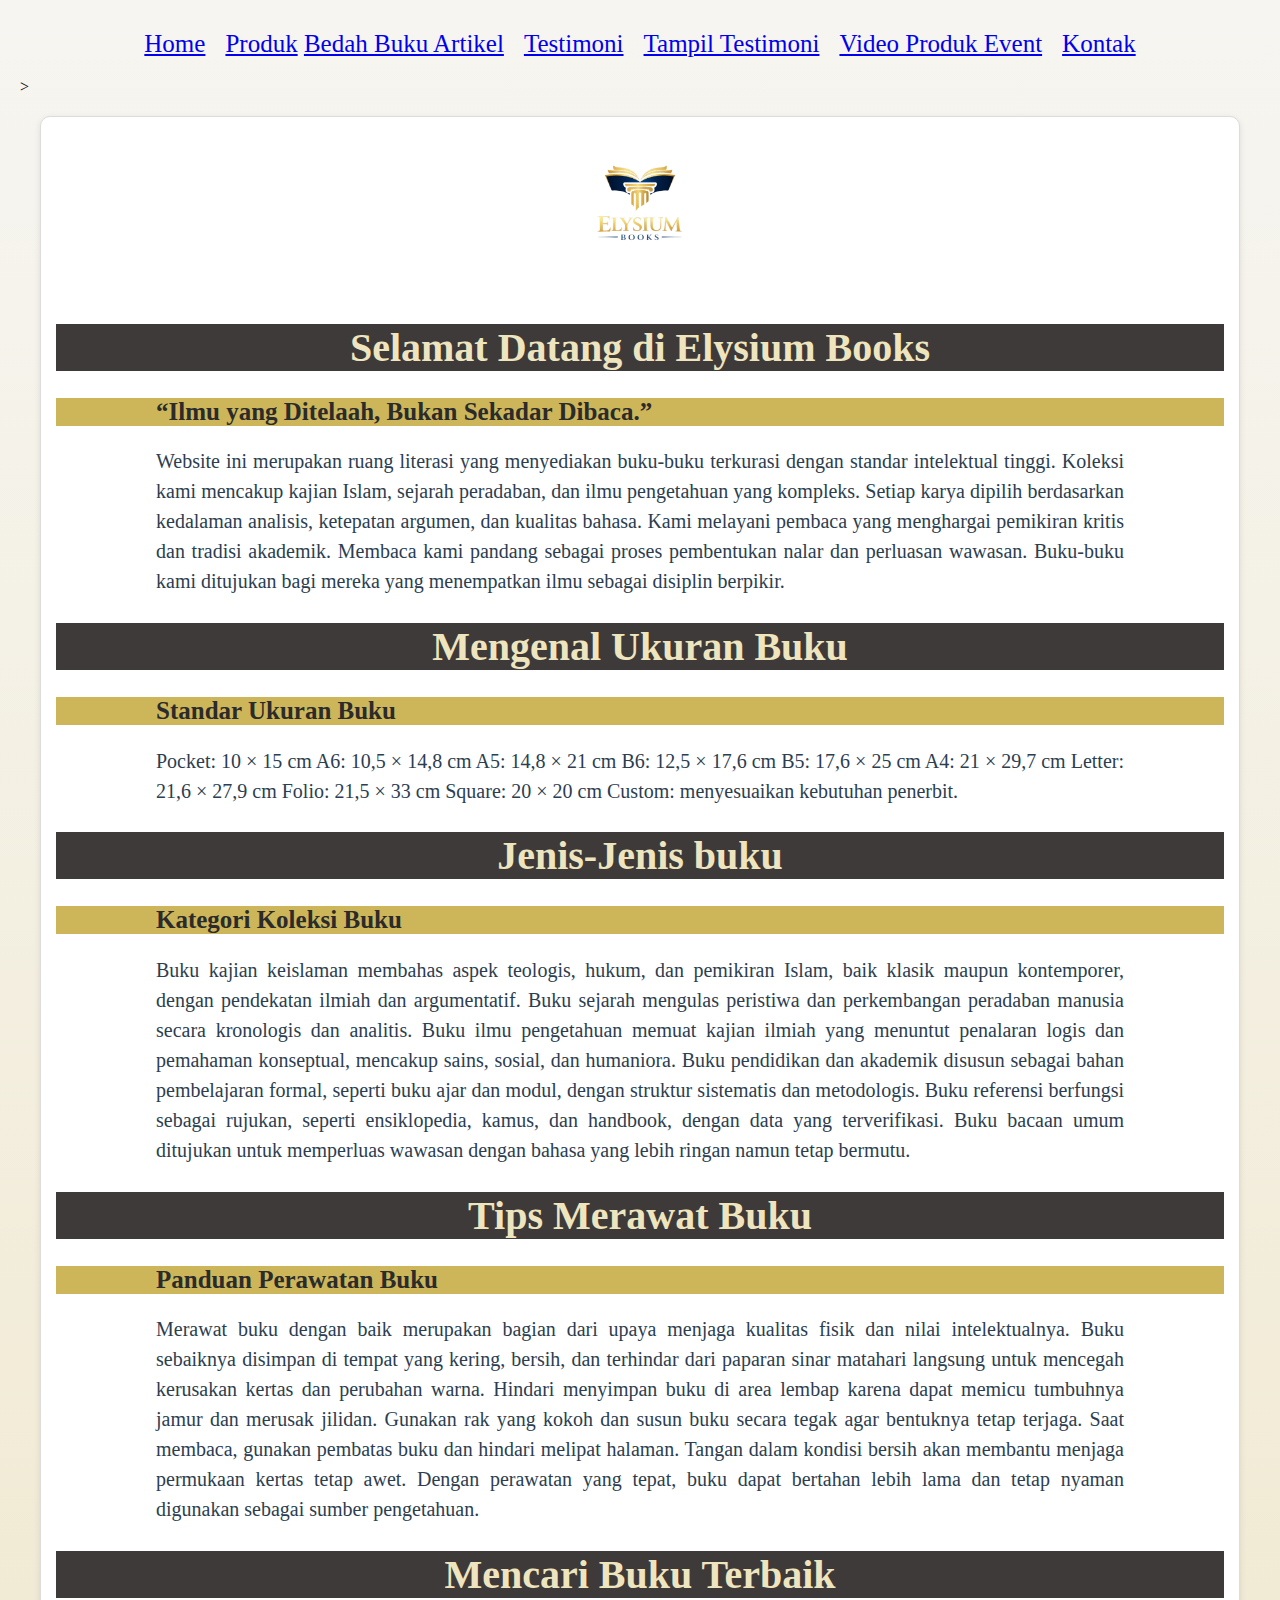
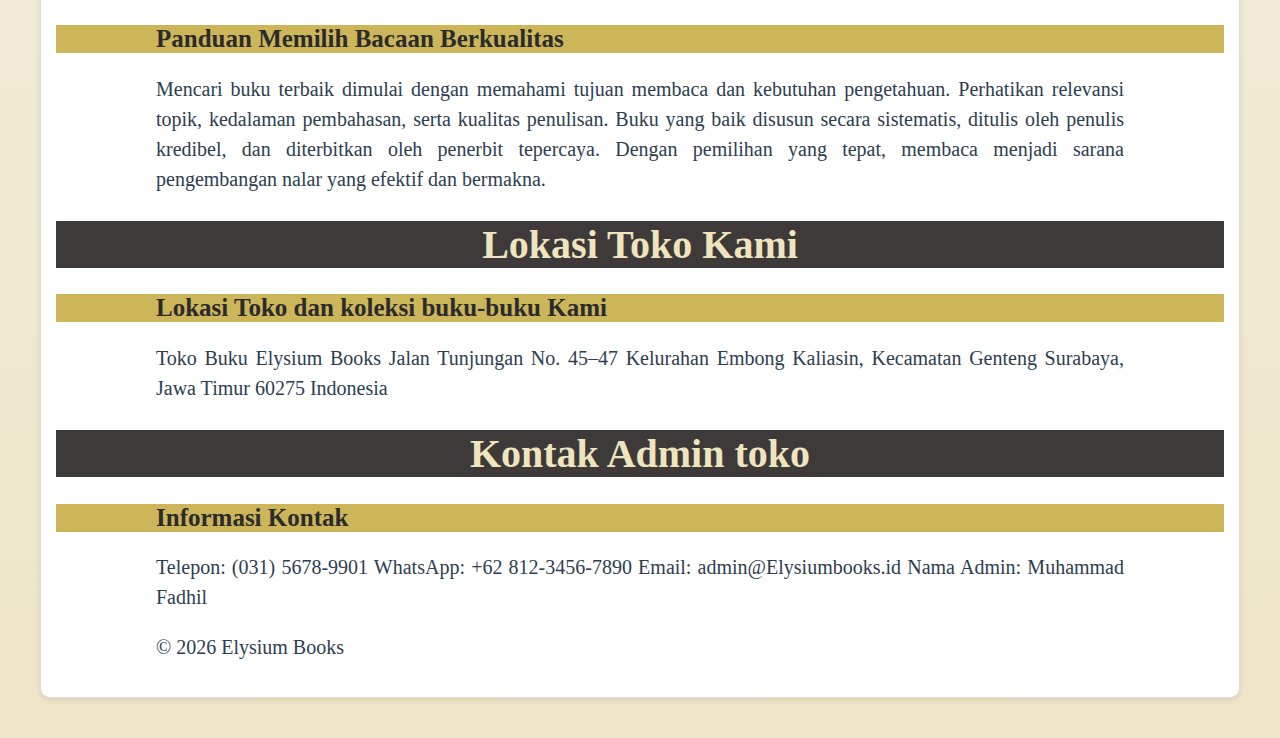
<file: index.html>
<!DOCTYPE html>
<html lang="id">
<head>
<meta charset="UTF-8">
<meta name="viewport" content="width=device-width, initial-scale=1.0">
<title>Elysium Books</title>
<link rel ="stylesheet" href ="style.css"/>
<nav class="navbar">
  <ul>
    <li><a href="index.html">Home</a></li>
    <li><a href="produk.html">Produk</a>
     <a href="bedah-buku.html">Bedah Buku Artikel</a></li>
     <a href="Testimoni.html">Testimoni</a></li>
      <a href="Tampil Testimoni.html">Tampil Testimoni</a></li>
      <li><a href="Video Produk Event.html">Video Produk Event</a></li>
       <li><a href="Kontak.html">Kontak</a></li>
  </ul>
</nav>
</head>
>
        <body>
<section class="daftar-produk">
<div class="produk">
<img src="Images/logo elysium.png" alt ="logo"/>
            <h1>Selamat Datang di Elysium Books</h1>
            <h2>“Ilmu yang Ditelaah, Bukan Sekadar Dibaca.”</h2>
            <p>Website ini merupakan ruang literasi yang menyediakan buku-buku terkurasi dengan standar intelektual tinggi.
Koleksi kami mencakup kajian Islam, sejarah peradaban, dan ilmu pengetahuan yang kompleks.
Setiap karya dipilih berdasarkan kedalaman analisis, ketepatan argumen, dan kualitas bahasa.
Kami melayani pembaca yang menghargai pemikiran kritis dan tradisi akademik.
Membaca kami pandang sebagai proses pembentukan nalar dan perluasan wawasan.
Buku-buku kami ditujukan bagi mereka yang menempatkan ilmu sebagai disiplin berpikir.</p>
      <h1>Mengenal Ukuran Buku</h1>
      <h2>Standar Ukuran Buku</h2>
      <p>Pocket: 10 × 15 cm

A6: 10,5 × 14,8 cm

A5: 14,8 × 21 cm

B6: 12,5 × 17,6 cm

B5: 17,6 × 25 cm

A4: 21 × 29,7 cm

Letter: 21,6 × 27,9 cm

Folio: 21,5 × 33 cm

Square: 20 × 20 cm

Custom: menyesuaikan kebutuhan penerbit.</p>
<h1>Jenis-Jenis buku</h1>
<h2>Kategori Koleksi Buku</h2>
<p>Buku kajian keislaman membahas aspek teologis, hukum, dan pemikiran Islam, baik klasik maupun kontemporer, dengan pendekatan ilmiah dan argumentatif.

Buku sejarah mengulas peristiwa dan perkembangan peradaban manusia secara kronologis dan analitis.

Buku ilmu pengetahuan memuat kajian ilmiah yang menuntut penalaran logis dan pemahaman konseptual, mencakup sains, sosial, dan humaniora.

Buku pendidikan dan akademik disusun sebagai bahan pembelajaran formal, seperti buku ajar dan modul, dengan struktur sistematis dan metodologis.

Buku referensi berfungsi sebagai rujukan, seperti ensiklopedia, kamus, dan handbook, dengan data yang terverifikasi.

Buku bacaan umum ditujukan untuk memperluas wawasan dengan bahasa yang lebih ringan namun tetap bermutu.</p>
<h1>Tips Merawat Buku</h1>
<h2>Panduan Perawatan Buku</h2>
<p>Merawat buku dengan baik merupakan bagian dari upaya menjaga kualitas fisik dan nilai intelektualnya. Buku sebaiknya disimpan di tempat yang kering, bersih, dan terhindar dari paparan sinar matahari langsung untuk mencegah kerusakan kertas dan perubahan warna.

Hindari menyimpan buku di area lembap karena dapat memicu tumbuhnya jamur dan merusak jilidan. Gunakan rak yang kokoh dan susun buku secara tegak agar bentuknya tetap terjaga.

Saat membaca, gunakan pembatas buku dan hindari melipat halaman. Tangan dalam kondisi bersih akan membantu menjaga permukaan kertas tetap awet.

Dengan perawatan yang tepat, buku dapat bertahan lebih lama dan tetap nyaman digunakan sebagai sumber pengetahuan.</p>
<h1>Mencari Buku Terbaik</h1>
<h2>Panduan Memilih Bacaan Berkualitas</h2>
<p>Mencari buku terbaik dimulai dengan memahami tujuan membaca dan kebutuhan pengetahuan. Perhatikan relevansi topik, kedalaman pembahasan, serta kualitas penulisan. Buku yang baik disusun secara sistematis, ditulis oleh penulis kredibel, dan diterbitkan oleh penerbit tepercaya. Dengan pemilihan yang tepat, membaca menjadi sarana pengembangan nalar yang efektif dan bermakna.</p>
<h1>Lokasi Toko Kami</h1>
<h2>Lokasi Toko dan koleksi buku-buku Kami</h2>
<p>Toko Buku Elysium Books
Jalan Tunjungan No. 45–47
Kelurahan Embong Kaliasin, Kecamatan Genteng
Surabaya, Jawa Timur 60275
Indonesia</p>
<h1>Kontak Admin toko</h1>
<h2>Informasi Kontak</h2>
<p>Telepon: (031) 5678-9901
WhatsApp: +62 812-3456-7890
Email: admin@Elysiumbooks.id

Nama Admin: Muhammad Fadhil</p>

<main>
<footer>
    <p>&copy; 2026 Elysium Books</p>
  </footer>

</main>

</body>
</html>
</file>
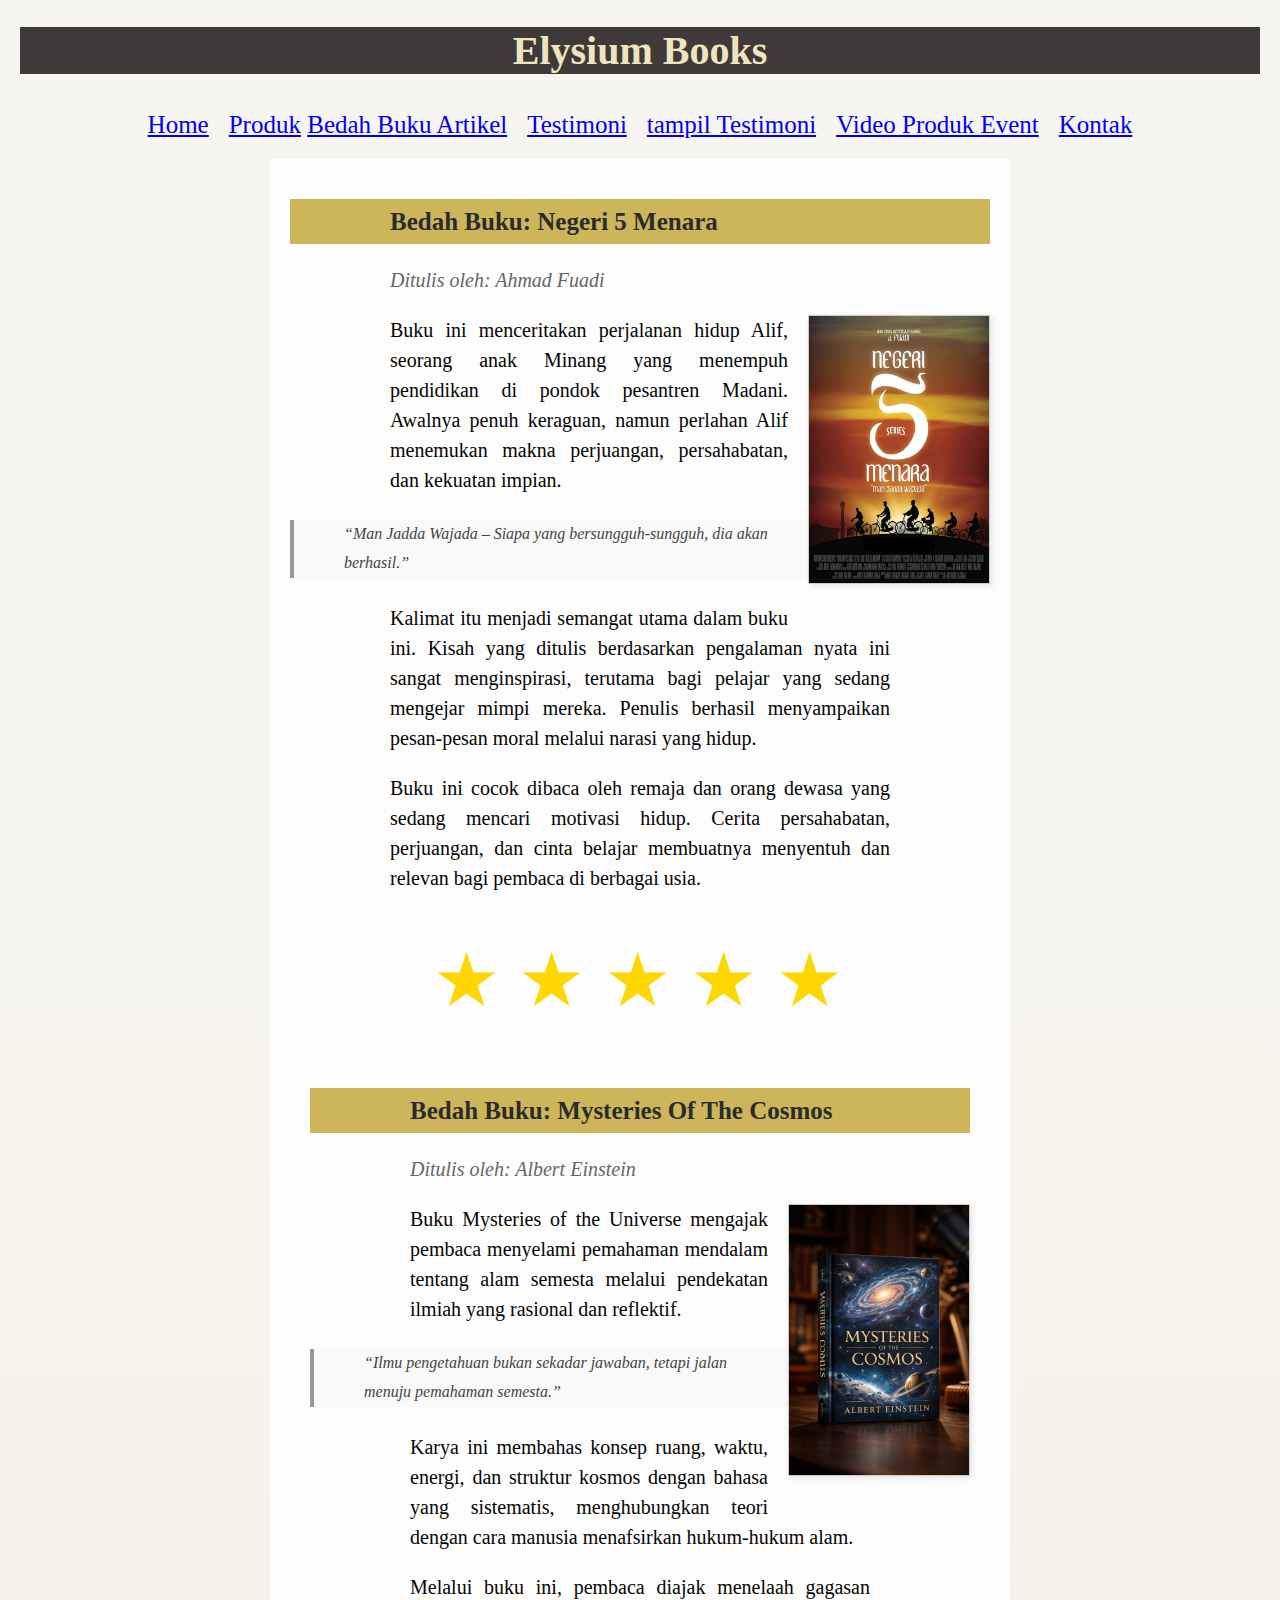
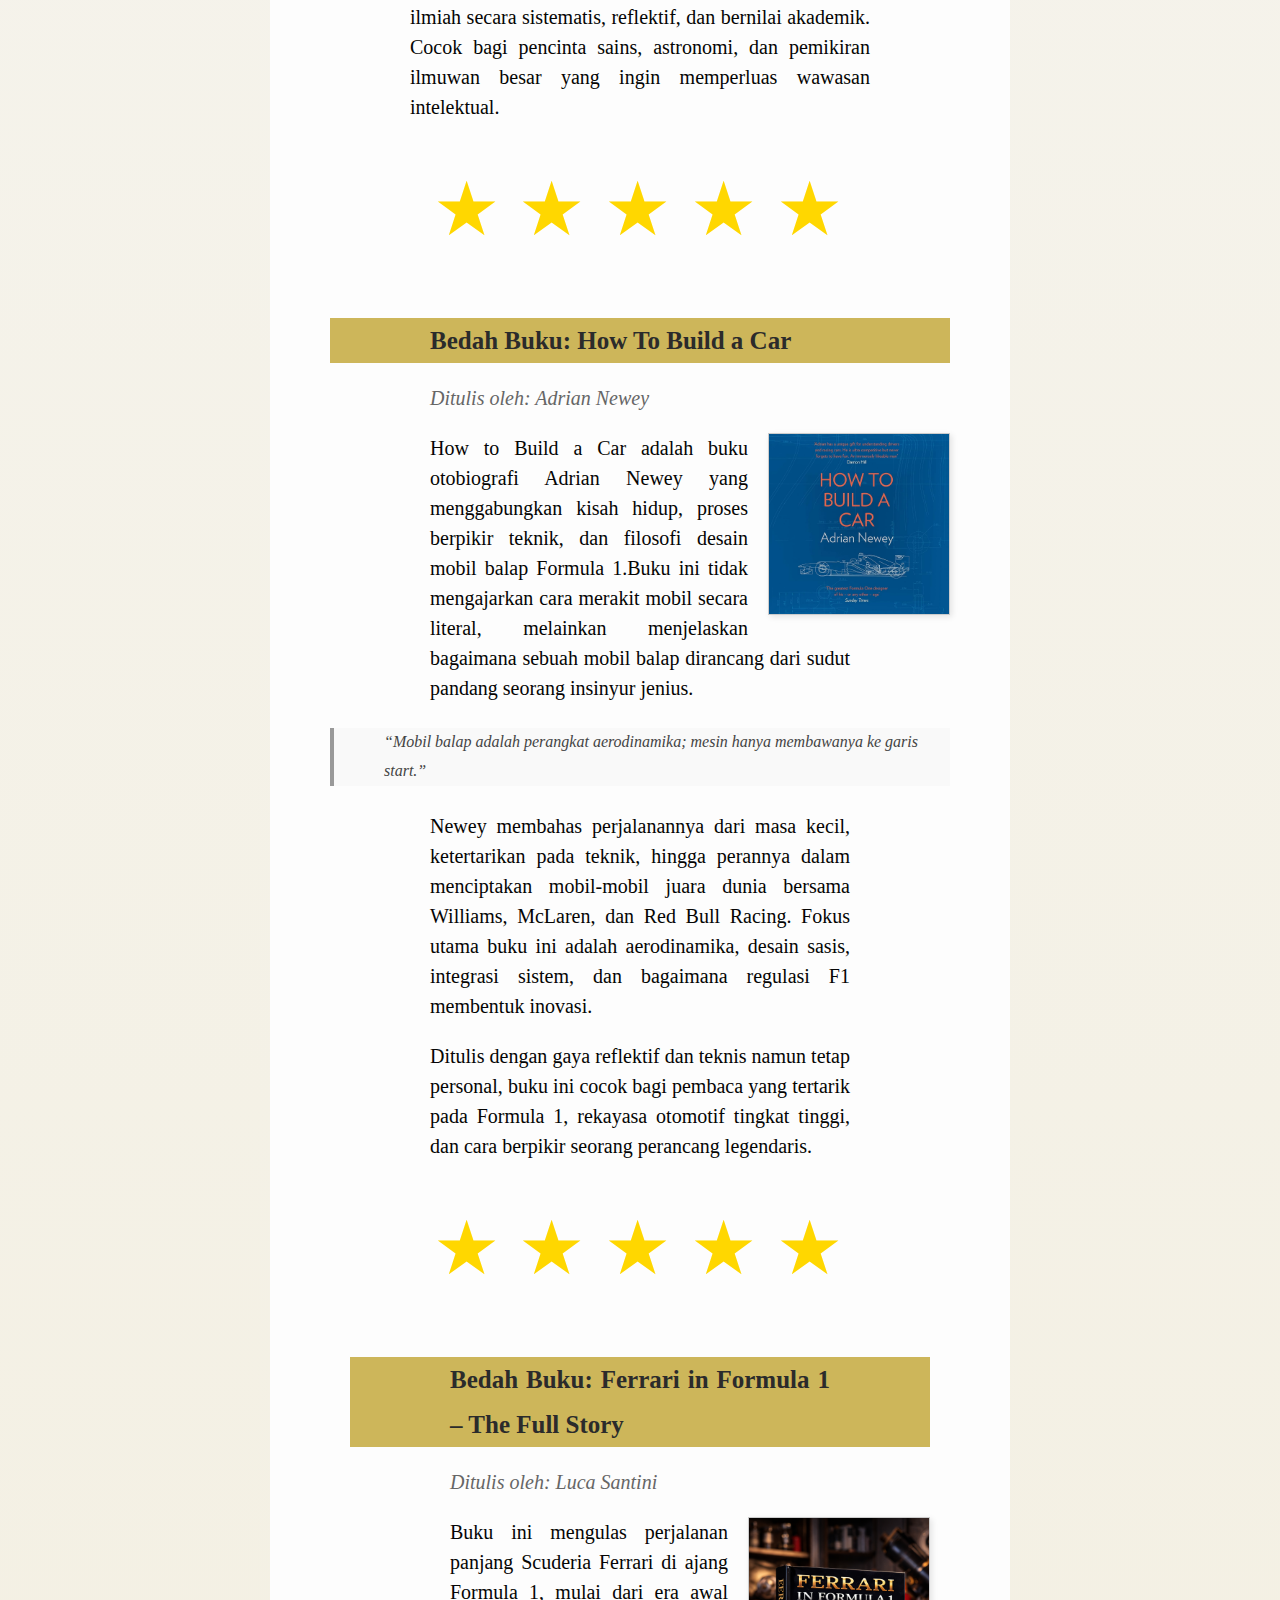
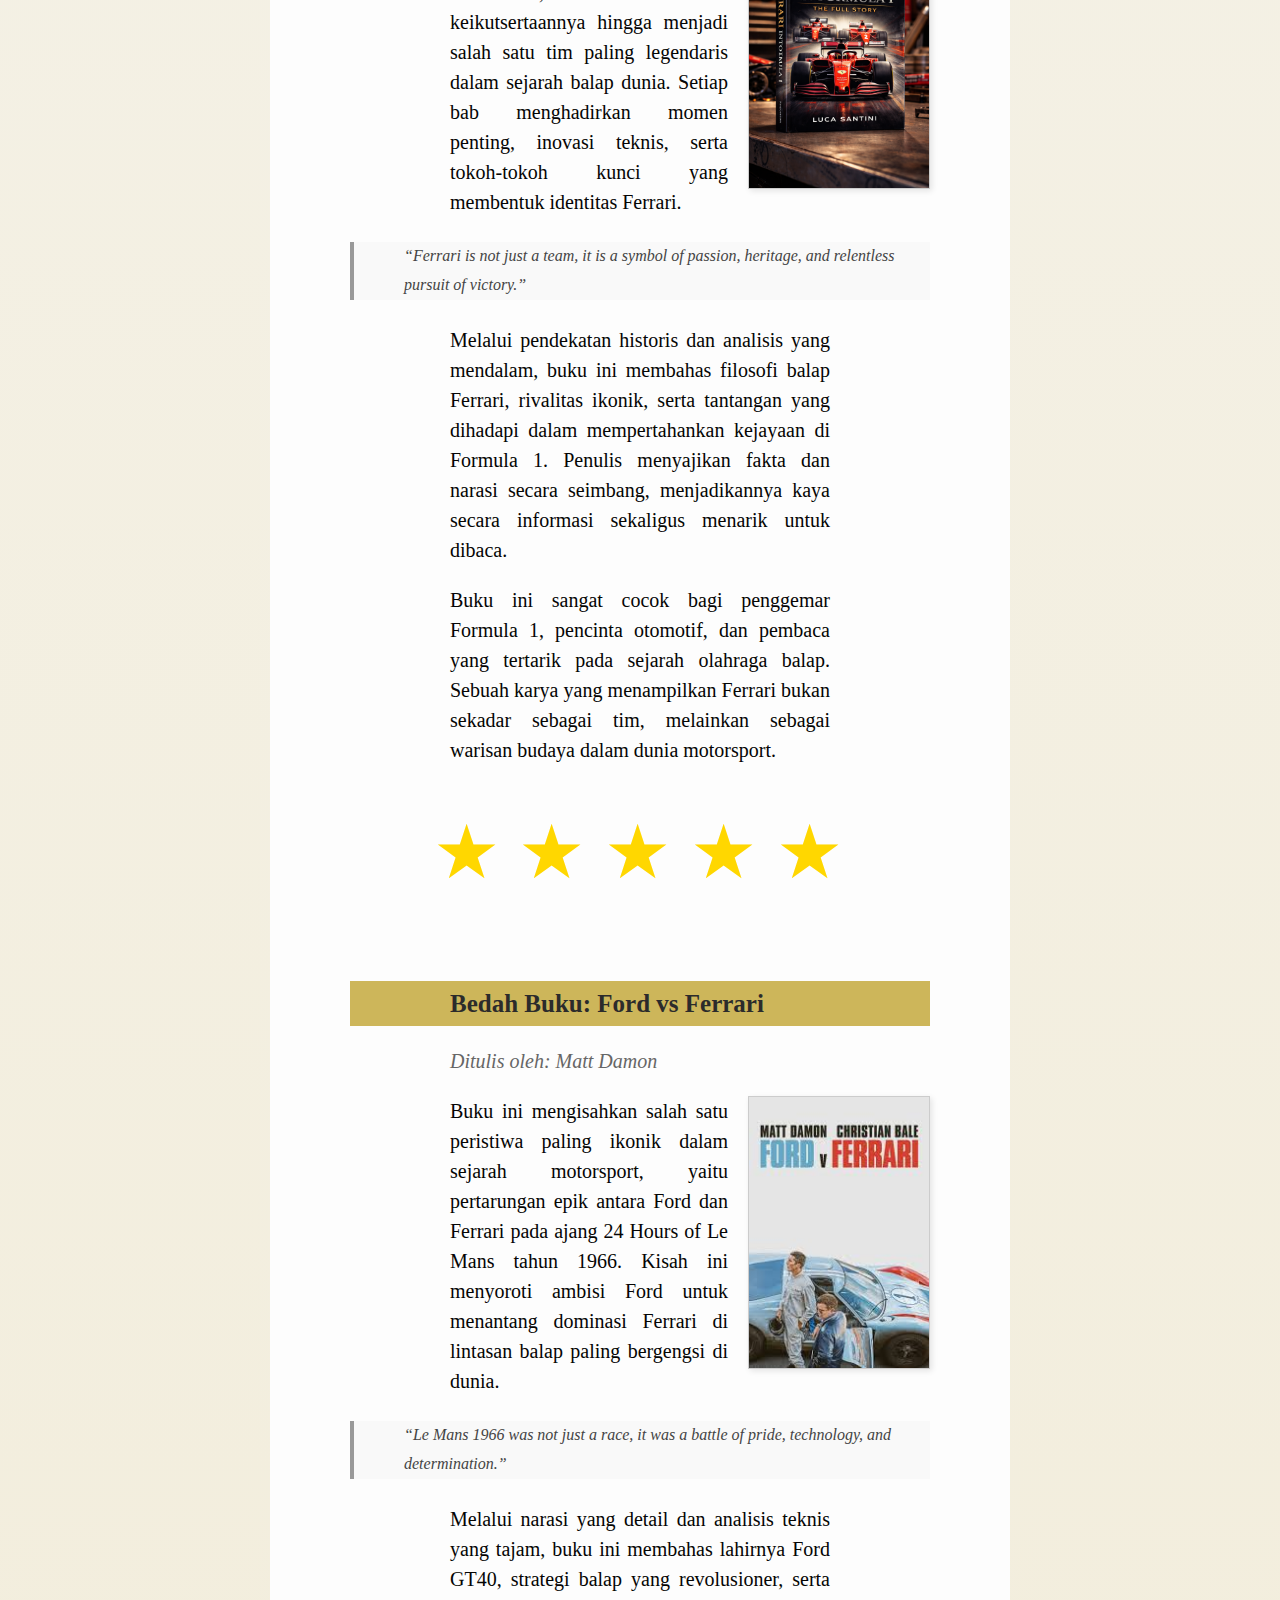
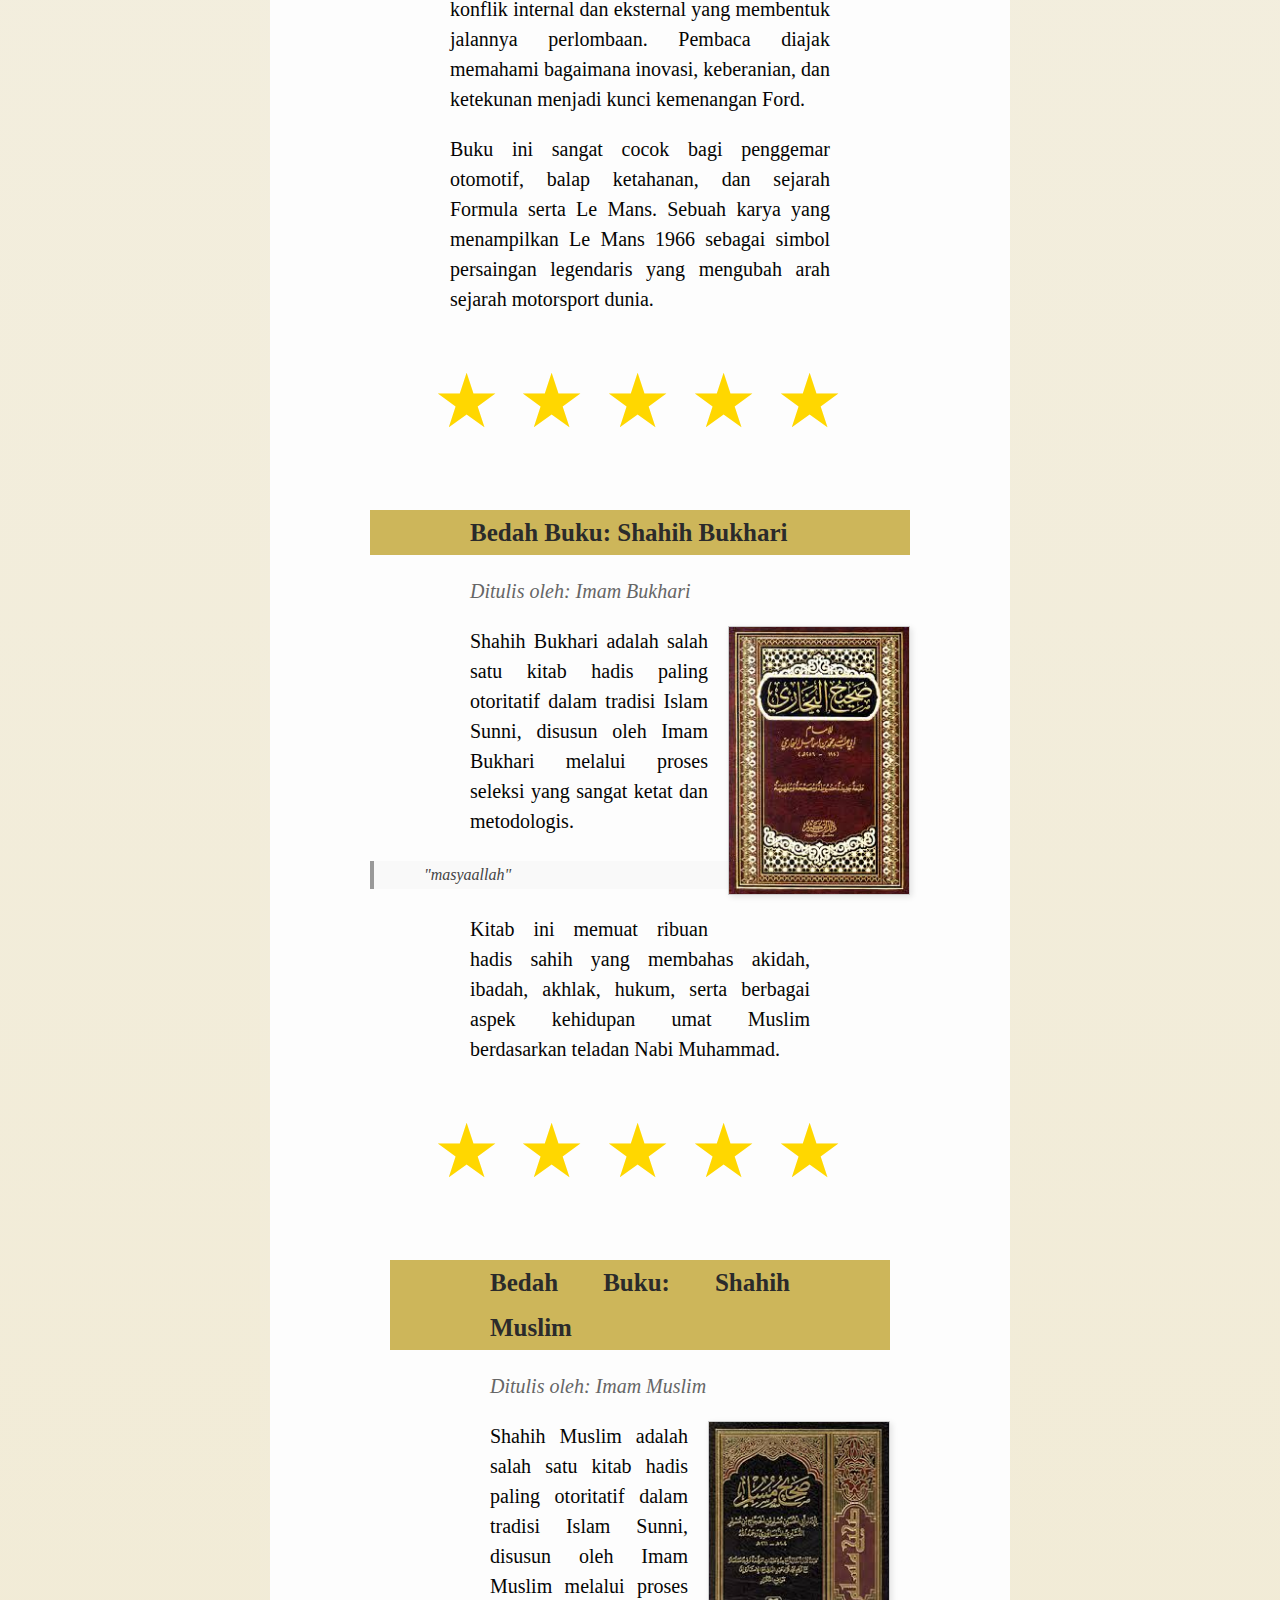
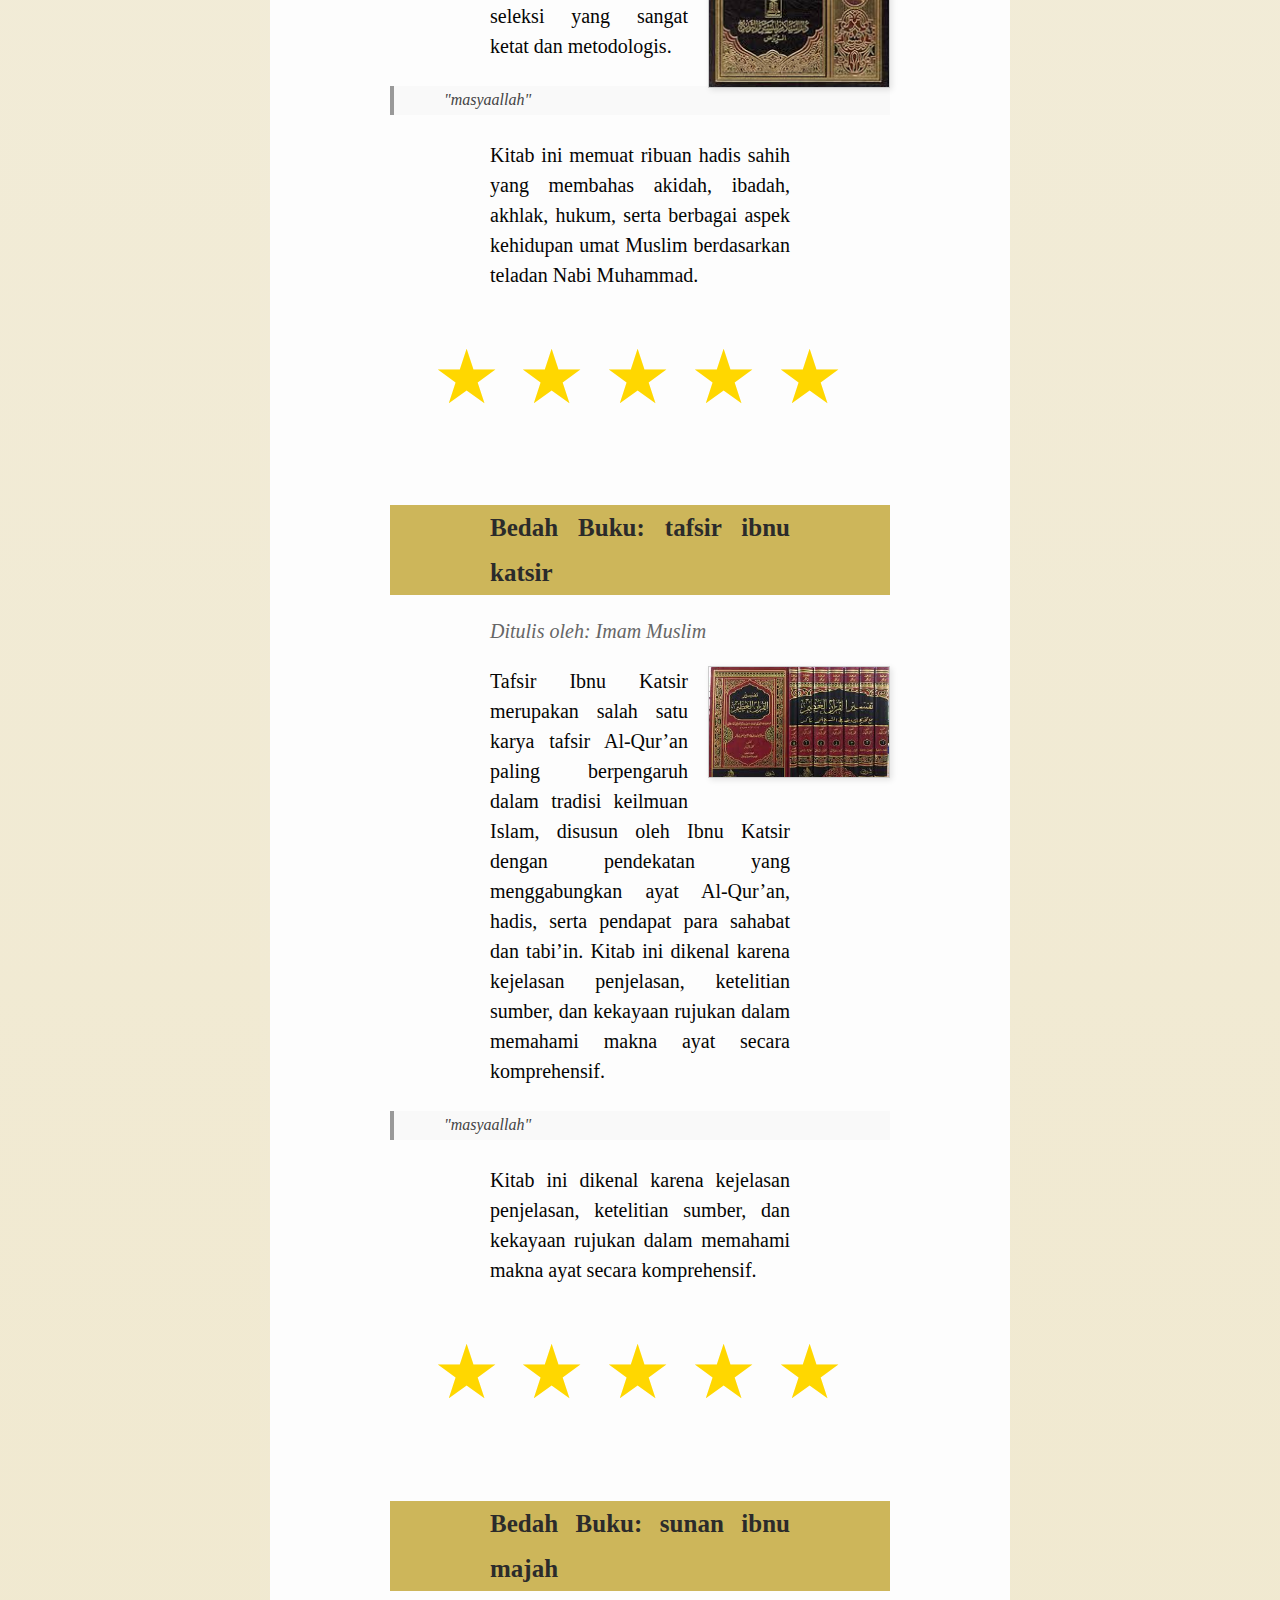
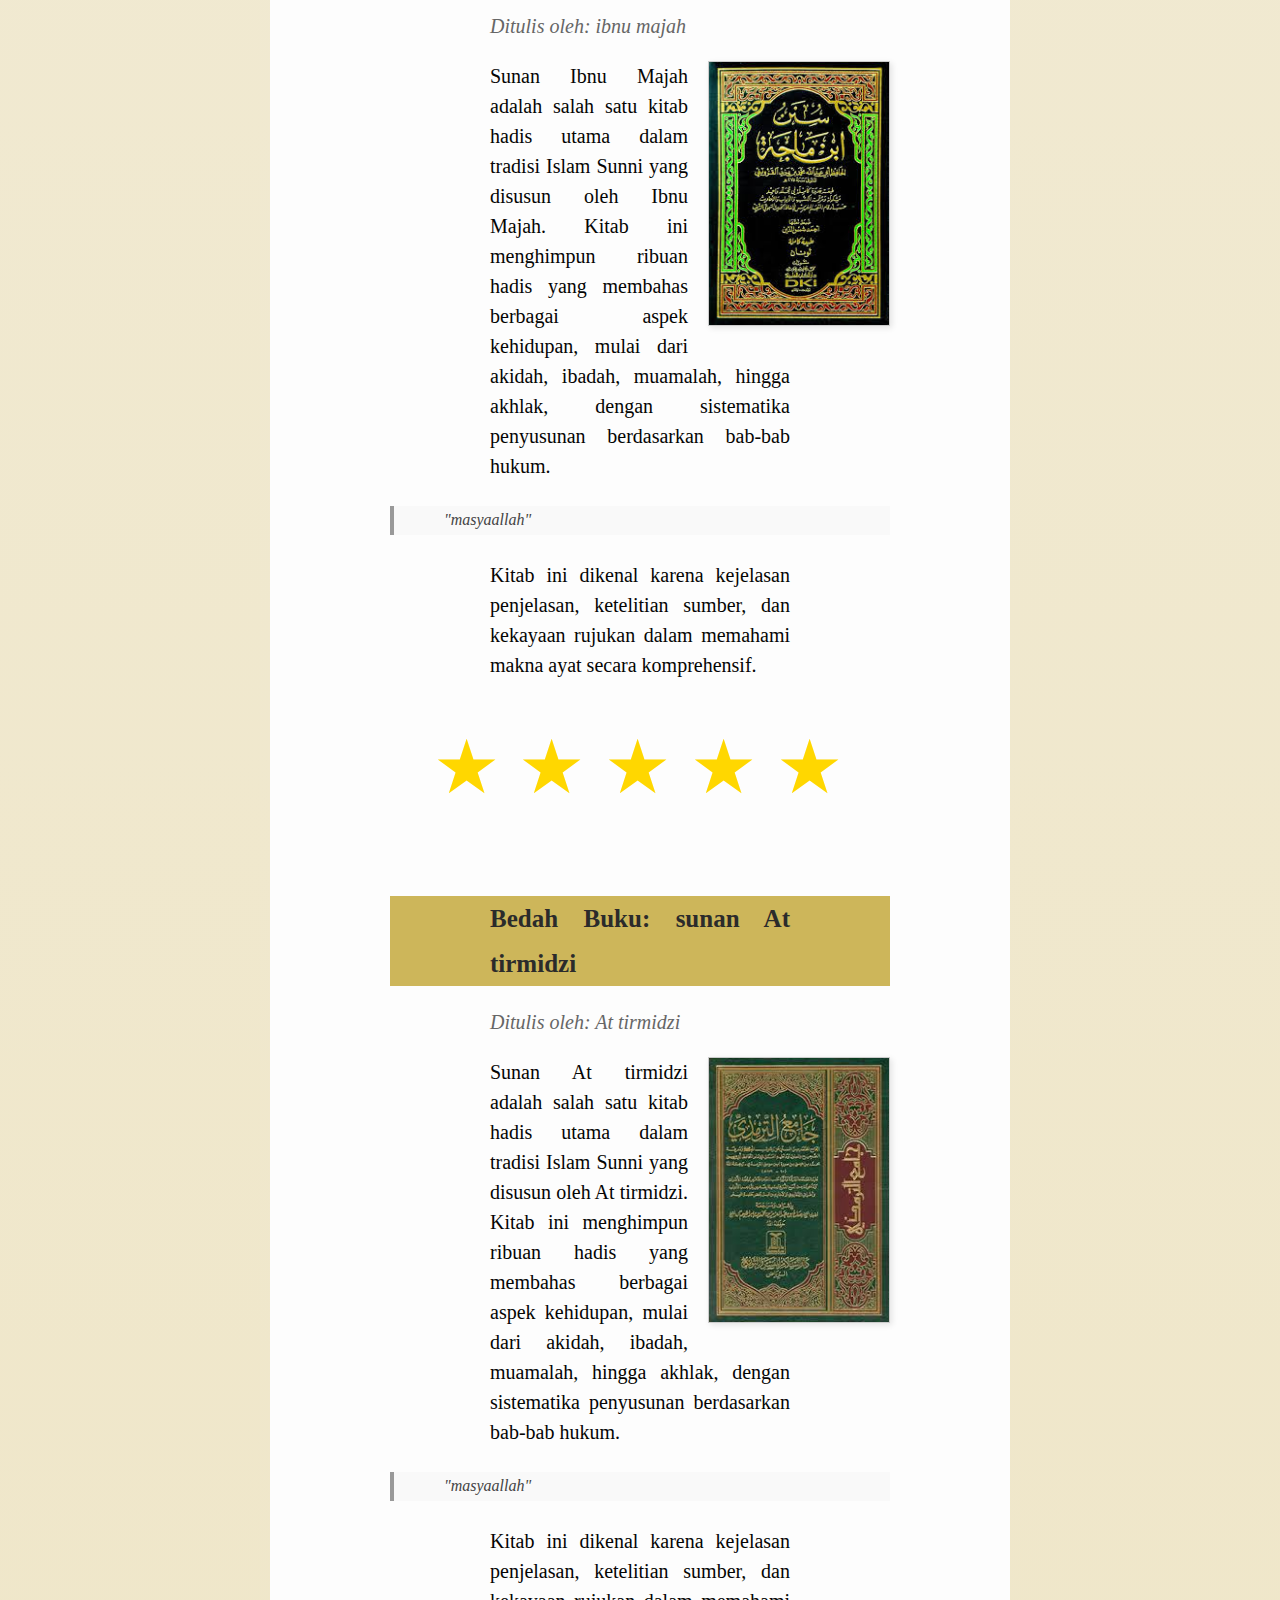
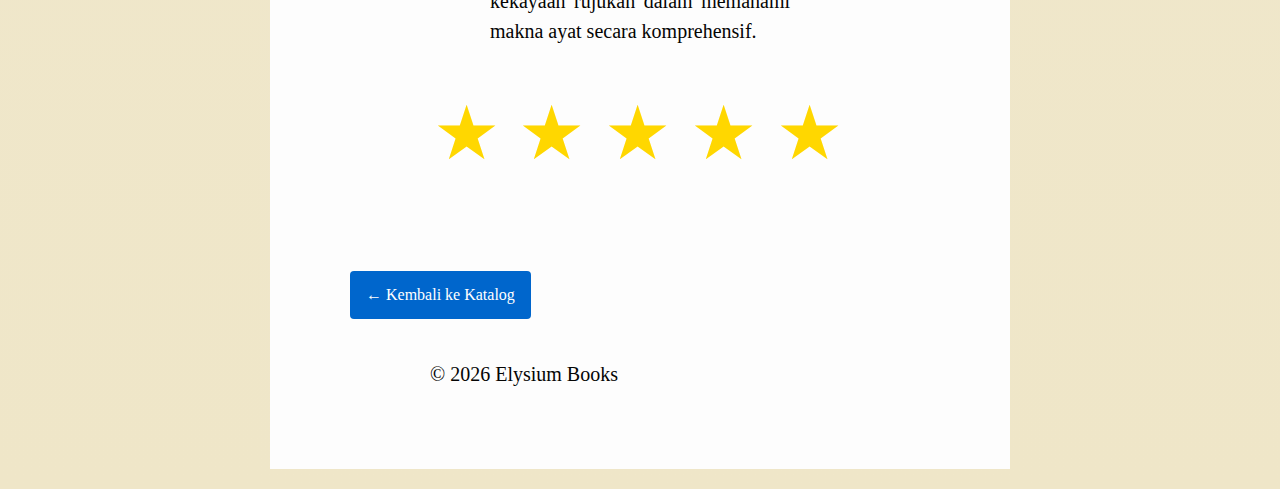
<file: bedah-buku.html>
<!DOCTYPE html>
<html lang="id">
<head>
<meta charset="UTF-8">
<meta name="viewport" content="width=device-width, initial-scale=1.0">
<title>Elysium Books</title>
<link rel ="stylesheet" href ="style.css"/>
<nav class="navbar">


    <body>
        <header>
            <h1>Elysium Books</h1>
<ul>
    <li><a href="index.html">Home</a></li>
    <li><a href="produk.html">Produk</a>
     <a href="bedah-buku.html">Bedah Buku Artikel</a></li>
      <a href="Testimoni.html">Testimoni</a></li>
        <a href="Tampil Testimoni.html">tampil Testimoni</a></li>
        <li><a href="Video Produk Event.html">Video Produk Event</a></li>
       <li><a href="Kontak.html">Kontak</a></li>
  </ul>
</nav>
        </header>
        <main class="artikel">
    <h2>Bedah Buku: Negeri 5 Menara</h2>
    <p class="penulis">Ditulis oleh: Ahmad Fuadi</p>

    <img src="Images/negeri5menara.jpg" alt="Sampul Negeri 5 Menara" class="sampul">
    

    <p>
      Buku ini menceritakan perjalanan hidup Alif, seorang anak Minang yang menempuh pendidikan di pondok pesantren Madani. 
      Awalnya penuh keraguan, namun perlahan Alif menemukan makna perjuangan, persahabatan, dan kekuatan impian.
    </p>

    <blockquote>
      “Man Jadda Wajada – Siapa yang bersungguh-sungguh, dia akan berhasil.”
    </blockquote>

    <p>
      Kalimat itu menjadi semangat utama dalam buku ini. Kisah yang ditulis berdasarkan pengalaman nyata ini sangat menginspirasi, 
      terutama bagi pelajar yang sedang mengejar mimpi mereka. Penulis berhasil menyampaikan pesan-pesan moral melalui narasi yang hidup.
    </p>

    <p>
      Buku ini cocok dibaca oleh remaja dan orang dewasa yang sedang mencari motivasi hidup. Cerita persahabatan, perjuangan, dan cinta belajar
      membuatnya menyentuh dan relevan bagi pembaca di berbagai usia.
    </p>
     <div class="rating">
        <span>★</span>
        <span>★</span>
        <span>★</span>
        <span>★</span>
        <span>★</span>
</div>
    
<main class="artikel">
    <h2>Bedah Buku: Mysteries Of The Cosmos </h2>
    <p class="penulis">Ditulis oleh: Albert Einstein</p>

    <img src="Images/mysteries of the cosmos.png" alt="Sampul mysteries of the cosmos" class="sampul">

    <p>
      Buku Mysteries of the Universe mengajak pembaca menyelami pemahaman mendalam tentang alam semesta melalui pendekatan ilmiah yang rasional dan reflektif.
    </p>

    <blockquote>
     “Ilmu pengetahuan bukan sekadar jawaban, tetapi jalan menuju pemahaman semesta.”
    </blockquote>

    <p>
      Karya ini membahas konsep ruang, waktu, energi, dan struktur kosmos dengan bahasa yang sistematis,
       menghubungkan teori dengan cara manusia menafsirkan hukum-hukum alam.

    <p>
      Melalui buku ini, pembaca diajak menelaah gagasan ilmiah secara sistematis, reflektif, dan bernilai akademik. Cocok bagi pencinta sains,
       astronomi, dan pemikiran ilmuwan besar yang ingin memperluas wawasan intelektual.
    </p>
     <div class="rating">
        <span>★</span>
        <span>★</span>
        <span>★</span>
        <span>★</span>
        <span>★</span>
</div>

    <main class="artikel">
    <h2>Bedah Buku: How To Build a Car </h2>
    <p class="penulis">Ditulis oleh: Adrian Newey</p>

    <img src="Images/how to build a car.jpg" alt="Sampul how to build a car" class="sampul">

    <p>
     How to Build a Car adalah buku otobiografi Adrian Newey yang menggabungkan kisah hidup, proses berpikir teknik,
      dan filosofi desain mobil balap Formula 1.Buku ini tidak mengajarkan cara merakit mobil secara literal,
       melainkan menjelaskan bagaimana sebuah mobil balap dirancang dari sudut pandang seorang insinyur jenius.
    </p>

    <blockquote>
     “Mobil balap adalah perangkat aerodinamika; mesin hanya membawanya ke garis start.”
    </blockquote>

    <p>
      Newey membahas perjalanannya dari masa kecil, ketertarikan pada teknik, hingga perannya dalam menciptakan mobil-mobil juara dunia bersama Williams, McLaren, dan Red Bull Racing.
       Fokus utama buku ini adalah aerodinamika,
       desain sasis, integrasi sistem, dan bagaimana regulasi F1 membentuk inovasi.
    <p>
     Ditulis dengan gaya reflektif dan teknis namun tetap personal, buku ini cocok bagi pembaca yang tertarik pada Formula 1,
      rekayasa otomotif tingkat tinggi, dan cara berpikir seorang perancang legendaris.
    </p>
    <div class="rating">
        <span>★</span>
        <span>★</span>
        <span>★</span>
        <span>★</span>
        <span>★</span>
</div>
<main>
    <main class="artikel">
    <h2>Bedah Buku: Ferrari in Formula 1 – The Full Story</h2>
    <p class="penulis">Ditulis oleh: Luca Santini</p>

    <img src="Images/Ferrari F1 legacy on display.png" alt="Sampul Ferrari in Formula 1" class="sampul">

    <p>
      Buku ini mengulas perjalanan panjang Scuderia Ferrari di ajang Formula 1, mulai dari era awal keikutsertaannya hingga menjadi
      salah satu tim paling legendaris dalam sejarah balap dunia. Setiap bab menghadirkan momen penting, inovasi teknis, serta tokoh-tokoh
      kunci yang membentuk identitas Ferrari.
    </p>

    <blockquote>
      “Ferrari is not just a team, it is a symbol of passion, heritage, and relentless pursuit of victory.”
    </blockquote>

    <p>
      Melalui pendekatan historis dan analisis yang mendalam, buku ini membahas filosofi balap Ferrari, rivalitas ikonik, serta tantangan
      yang dihadapi dalam mempertahankan kejayaan di Formula 1. Penulis menyajikan fakta dan narasi secara seimbang, menjadikannya kaya
      secara informasi sekaligus menarik untuk dibaca.
    </p>

    <p>
      Buku ini sangat cocok bagi penggemar Formula 1, pencinta otomotif, dan pembaca yang tertarik pada sejarah olahraga balap.
      Sebuah karya yang menampilkan Ferrari bukan sekadar sebagai tim, melainkan sebagai warisan budaya dalam dunia motorsport.
    </p>
     <div class="rating">
        <span>★</span>
        <span>★</span>
        <span>★</span>
        <span>★</span>
        <span>★</span>
        </div>
        </main>
       
        
<main class="artikel">
    <h2>Bedah Buku: Ford vs Ferrari</h2>
    <p class="penulis">Ditulis oleh: Matt Damon</p>

    <img src="Images/Ford vs Ferrari.jpg" alt="Sampul 1966 The Race of the Century" class="sampul">

    <p>
      Buku ini mengisahkan salah satu peristiwa paling ikonik dalam sejarah motorsport, yaitu pertarungan epik antara Ford dan Ferrari
      pada ajang 24 Hours of Le Mans tahun 1966. Kisah ini menyoroti ambisi Ford untuk menantang dominasi Ferrari di lintasan balap
      paling bergengsi di dunia.
    </p>

    <blockquote>
      “Le Mans 1966 was not just a race, it was a battle of pride, technology, and determination.”
    </blockquote>

    <p>
      Melalui narasi yang detail dan analisis teknis yang tajam, buku ini membahas lahirnya Ford GT40, strategi balap yang revolusioner,
      serta konflik internal dan eksternal yang membentuk jalannya perlombaan. Pembaca diajak memahami bagaimana inovasi, keberanian,
      dan ketekunan menjadi kunci kemenangan Ford.
    </p> 

    <p>
      Buku ini sangat cocok bagi penggemar otomotif, balap ketahanan, dan sejarah Formula serta Le Mans. Sebuah karya yang menampilkan
      Le Mans 1966 sebagai simbol persaingan legendaris yang mengubah arah sejarah motorsport dunia.
    </p>
     <div class="rating">
        <span>★</span>
        <span>★</span>
        <span>★</span>
        <span>★</span>
        <span>★</span>
        </div>
        

        <main class="artikel">
<h2>Bedah Buku: Shahih Bukhari</h2>
<p class="penulis">Ditulis oleh: Imam Bukhari</p>

<img src="Images/download (1).jpg" alt="sampul shahih bukhari" class="sampul">

<p>Shahih Bukhari adalah salah satu kitab hadis paling otoritatif dalam tradisi Islam Sunni,
         disusun oleh Imam Bukhari melalui proses seleksi yang sangat ketat dan metodologis.</p>

         <blockquote>
          "masyaallah"
         </blockquote>
         <p>
          Kitab ini memuat ribuan hadis sahih yang membahas akidah, ibadah, akhlak, hukum,
           serta berbagai aspek kehidupan umat Muslim berdasarkan teladan Nabi Muhammad.</p>
           <div class="rating">
        <span>★</span>
        <span>★</span>
        <span>★</span>
        <span>★</span>
        <span>★</span>
        </div>
        <main class="artikel">
        <h2>Bedah Buku: Shahih Muslim</h2>
<p class="penulis">Ditulis oleh: Imam Muslim</p>

<img src="Images/shahih muslim.jpg" alt="sampul shahih bukhari" class="sampul">

<p>Shahih Muslim adalah salah satu kitab hadis paling otoritatif dalam tradisi Islam Sunni,
         disusun oleh Imam Muslim melalui proses seleksi yang sangat ketat dan metodologis.</p>

         <blockquote>
          "masyaallah"
         </blockquote>
         <p>
          Kitab ini memuat ribuan hadis sahih yang membahas akidah, ibadah, akhlak, hukum,
           serta berbagai aspek kehidupan umat Muslim berdasarkan teladan Nabi Muhammad.</p>
           <div class="rating">
        <span>★</span>
        <span>★</span>
        <span>★</span>
        <span>★</span>
        <span>★</span>
        </div>
       </main>
 <main class="artikel">
              <h2>Bedah Buku: tafsir ibnu katsir</h2>
<p class="penulis">Ditulis oleh: Imam Muslim</p>

<img src="Images/tafsir ibnu katsir.jpg" alt="sampul shahih bukhari" class="sampul">

<p>Tafsir Ibnu Katsir merupakan salah satu karya tafsir Al-Qur’an paling
                 berpengaruh dalam tradisi keilmuan Islam, disusun oleh Ibnu Katsir dengan pendekatan yang menggabungkan ayat Al-Qur’an, hadis, serta pendapat para sahabat dan tabi’in.
                 Kitab ini dikenal karena kejelasan penjelasan, ketelitian sumber,
                  dan kekayaan rujukan dalam memahami makna ayat secara komprehensif.</p>

         <blockquote>
          "masyaallah"
         </blockquote>
         <p>
          Kitab ini dikenal karena kejelasan penjelasan, ketelitian sumber,
                  dan kekayaan rujukan dalam memahami makna ayat secara komprehensif.</p>

           <div class="rating">
        <span>★</span>
        <span>★</span>
        <span>★</span>
        <span>★</span>
        <span>★</span>
</div>
           </main>
        <main class="artikel">
         <h2>Bedah Buku: sunan ibnu majah</h2>
<p class="penulis">Ditulis oleh: ibnu majah</p>

<img src="Images/sunan ibnu majah.jpg" alt="sampul shahih bukhari" class="sampul">

<p>Sunan Ibnu Majah adalah salah satu kitab hadis utama dalam tradisi Islam Sunni yang disusun oleh Ibnu Majah.
   Kitab ini menghimpun ribuan hadis yang membahas berbagai aspek kehidupan,
   mulai dari akidah, ibadah, muamalah, hingga akhlak, dengan sistematika penyusunan berdasarkan bab-bab hukum.</p>

         <blockquote>
          "masyaallah"
         </blockquote>
         <p>
          Kitab ini dikenal karena kejelasan penjelasan, ketelitian sumber,
                  dan kekayaan rujukan dalam memahami makna ayat secara komprehensif.</p>

           <div class="rating">
        <span>★</span>
        <span>★</span>
        <span>★</span>
        <span>★</span>
        <span>★</span>
        </div>
           </main>
<main class="artikel">
          <h2>Bedah Buku: sunan At tirmidzi</h2>
<p class="penulis">Ditulis oleh: At tirmidzi</p>

<img src="Images/sunan attirmidzi.jpg" alt="sampul shahih bukhari" class="sampul">

<p>Sunan At tirmidzi adalah salah satu kitab hadis utama dalam tradisi Islam Sunni yang disusun oleh At tirmidzi.
   Kitab ini menghimpun ribuan hadis yang membahas berbagai aspek kehidupan,
   mulai dari akidah, ibadah, muamalah, hingga akhlak, dengan sistematika penyusunan berdasarkan bab-bab hukum.</p>

         <blockquote>
          "masyaallah"
         </blockquote>
         <p>
          Kitab ini dikenal karena kejelasan penjelasan, ketelitian sumber,
                  dan kekayaan rujukan dalam memahami makna ayat secara komprehensif.</p>

           <div class="rating">
        <span>★</span>
        <span>★</span>
        <span>★</span>
        <span>★</span>
        <span>★</span>
        </div>
        </main>

</main>

  <a href="produk.html" class="btn-kembali">← Kembali ke
Katalog</a>
</main>
<footer>
<p>&copy; 2026 Elysium Books</p>
</footer>
</body>
</file>
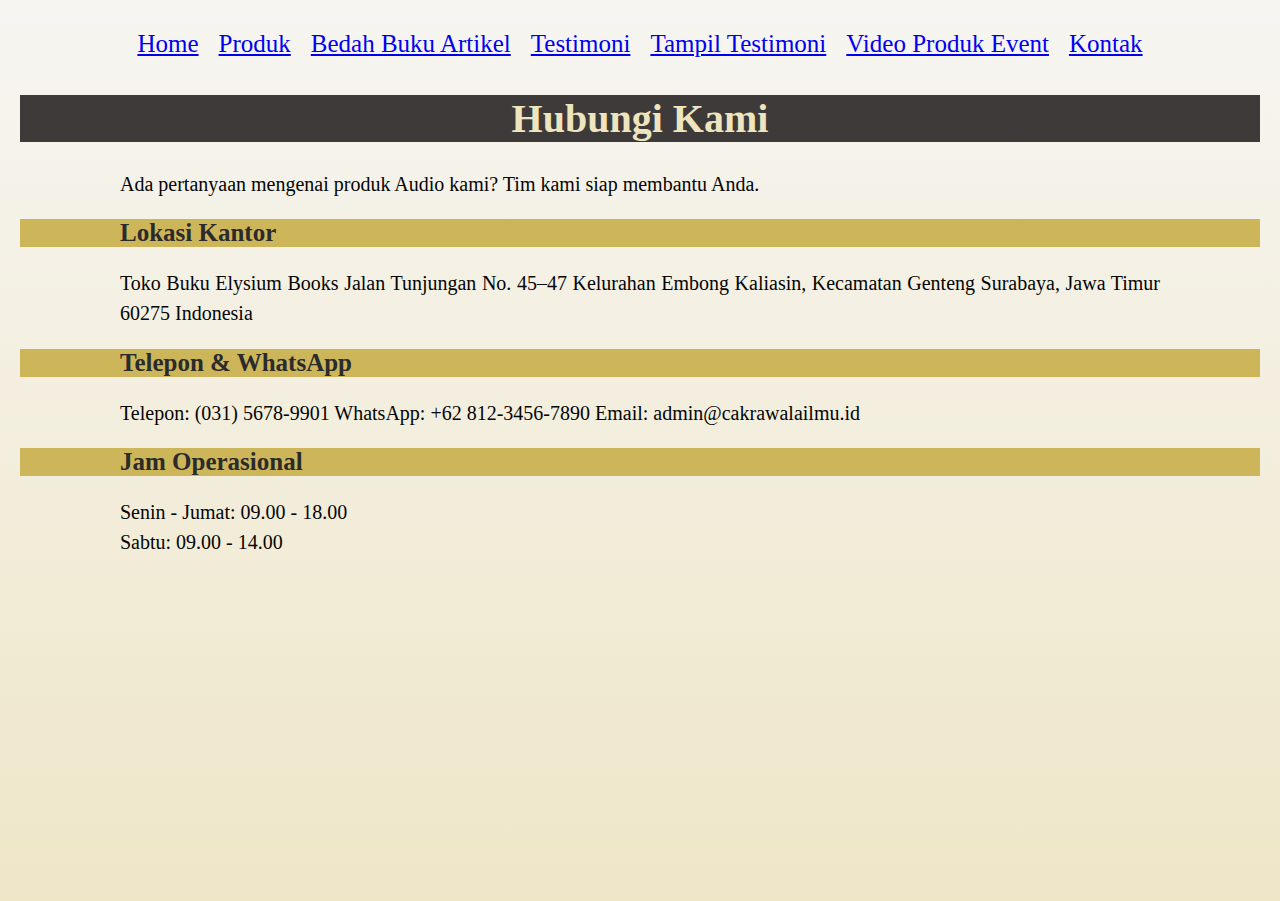
<file: kontak.html>
<!DOCTYPE html>
<html lang="id">
<head>
<meta charset="UTF-8">
<meta name="viewport" content="width=device-width, initial-scale=1.0">
<title>Elysium Books</title>
<link rel ="stylesheet" href ="style.css"/>
<nav class="navbar">
  <ul>
    <li><a href="index.html">Home</a></li>
    <li><a href="Produk.html">Produk</a></li>
       <li><a href="bedah-buku.html">Bedah Buku Artikel</a></li>
       <li><a href="Testimoni.html">Testimoni</a></li>
       <li><a href="Tampil Testimoni.html">Tampil Testimoni</a></li>
       <li><a href="Video Produk Event.html">Video Produk Event</a></li>
       <li><a href="kontak.html">Kontak</a></li>
  </ul>
</nav>
</head>
<body>

     <div class="contact-wrapper">
    <div class="contact-header">
        <h1>Hubungi Kami</h1>
        <p>Ada pertanyaan mengenai produk Audio kami? Tim kami siap membantu Anda.</p>
    </div>

    <div class="contact-grid">
        <div class="info-side">
            <div class="info-box">
                <i class="fas fa-location-dot"></i>
                <div>
                    <h2>Lokasi Kantor</h2>
                    <p>Toko Buku Elysium Books
Jalan Tunjungan No. 45–47
Kelurahan Embong Kaliasin, Kecamatan Genteng
Surabaya, Jawa Timur 60275
Indonesia</p>
                </div>
            </div>

            <div class="info-box">
                <i class="fas fa-phone"></i>
                <div>
                    <h2>Telepon & WhatsApp</h2>
                    <p>Telepon: (031) 5678-9901
WhatsApp: +62 812-3456-7890
Email: admin@cakrawalailmu.id</p>
                </div>
            </div>

            <div class="info-box">
                <i class="fas fa-clock"></i>
                <div>
                    <h2>Jam Operasional</h2>
                    <p>Senin - Jumat: 09.00 - 18.00<br>Sabtu: 09.00 - 14.00</p>
                </div>
            </div>


        </div>

    <div class="map-container">
        <iframe src="https://www.google.com/maps/embed?pb=!1m18!1m12!1m3!1d3761.9747329867228!2d112.73749617476048!3d-7.263171092743665!2m3!1f0!2f0!3f0!3m2!1i1024!2i768!4f13.1!3m3!1m2!1s0x2dd7f960aee9a64d%3A0xaa9e2f2c4ed67175!2sTunjungan%20Plaza!5e1!3m2!1sid!2sid!4v1772421244437!5m2!1sid!2sid" width="100%" height="300" style="border:0;" allowfullscreen="" loading="lazy"></iframe>
</div>
</body>
</file>
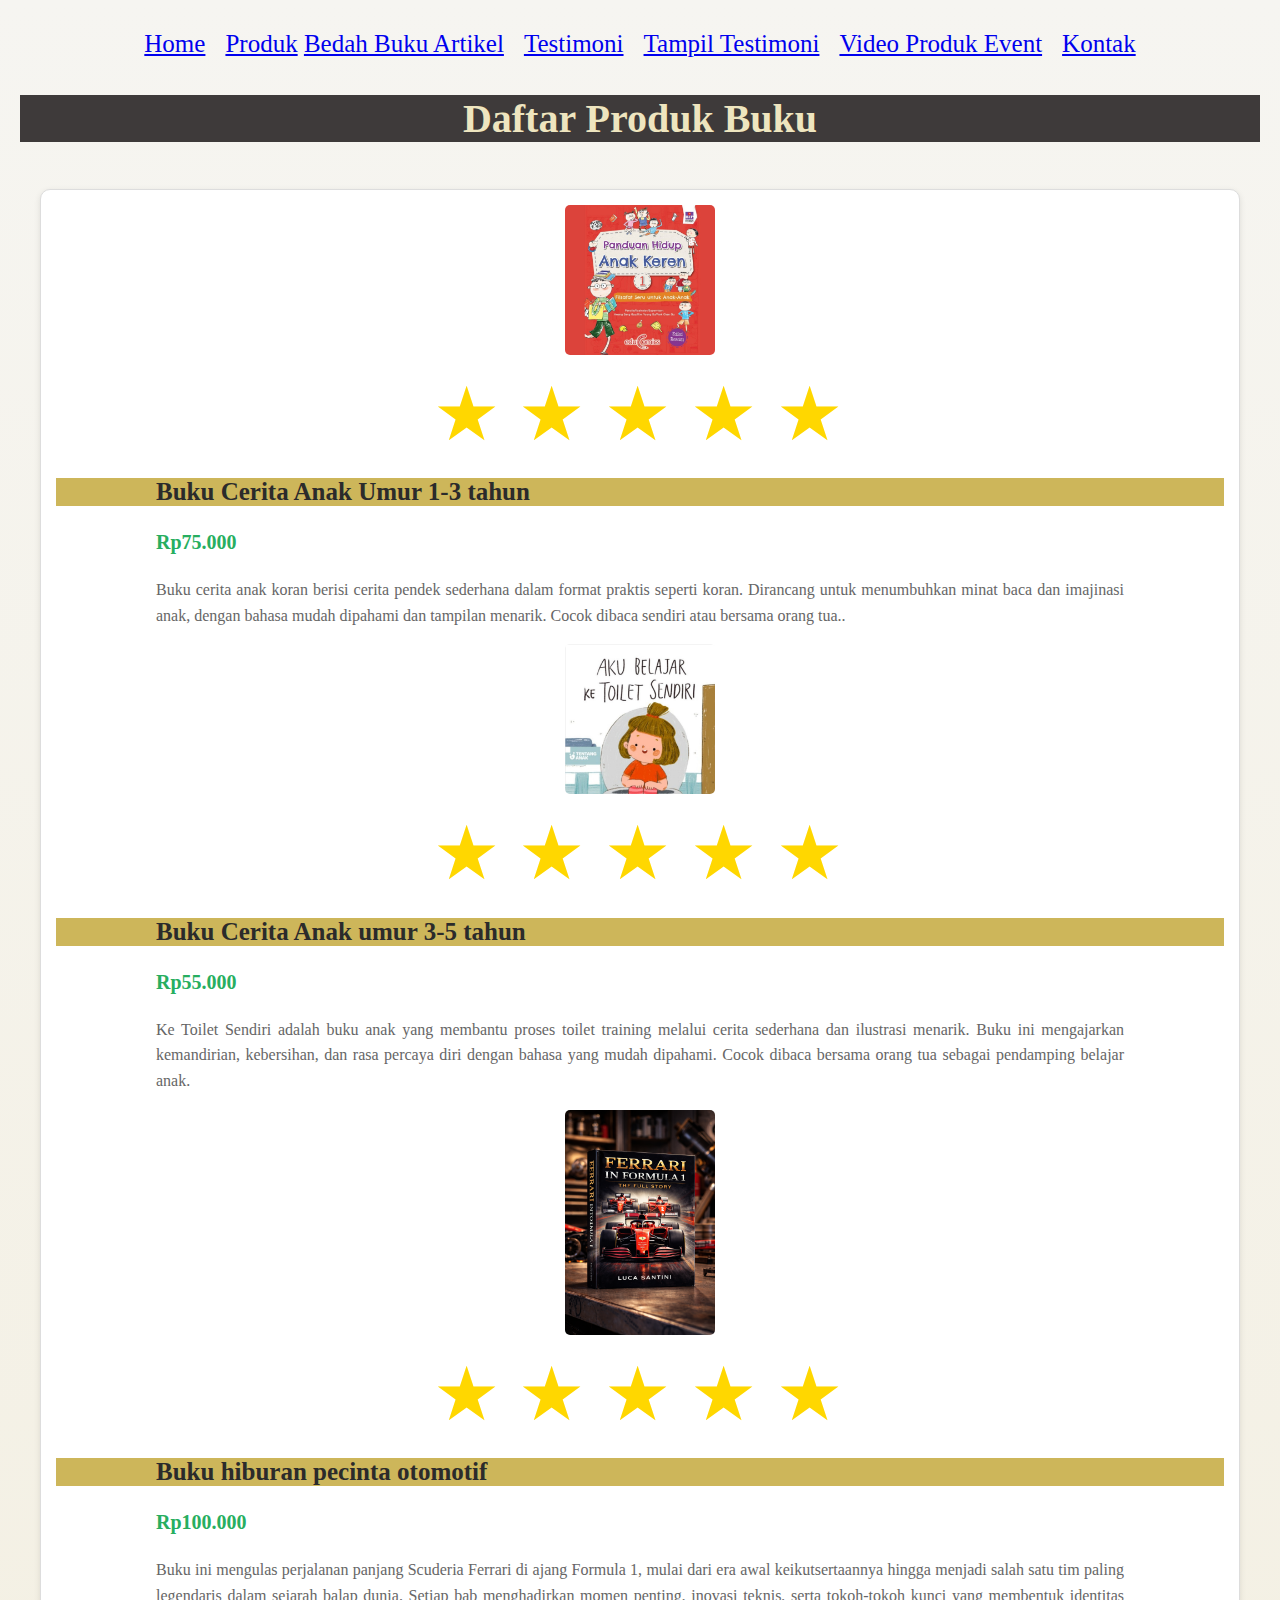
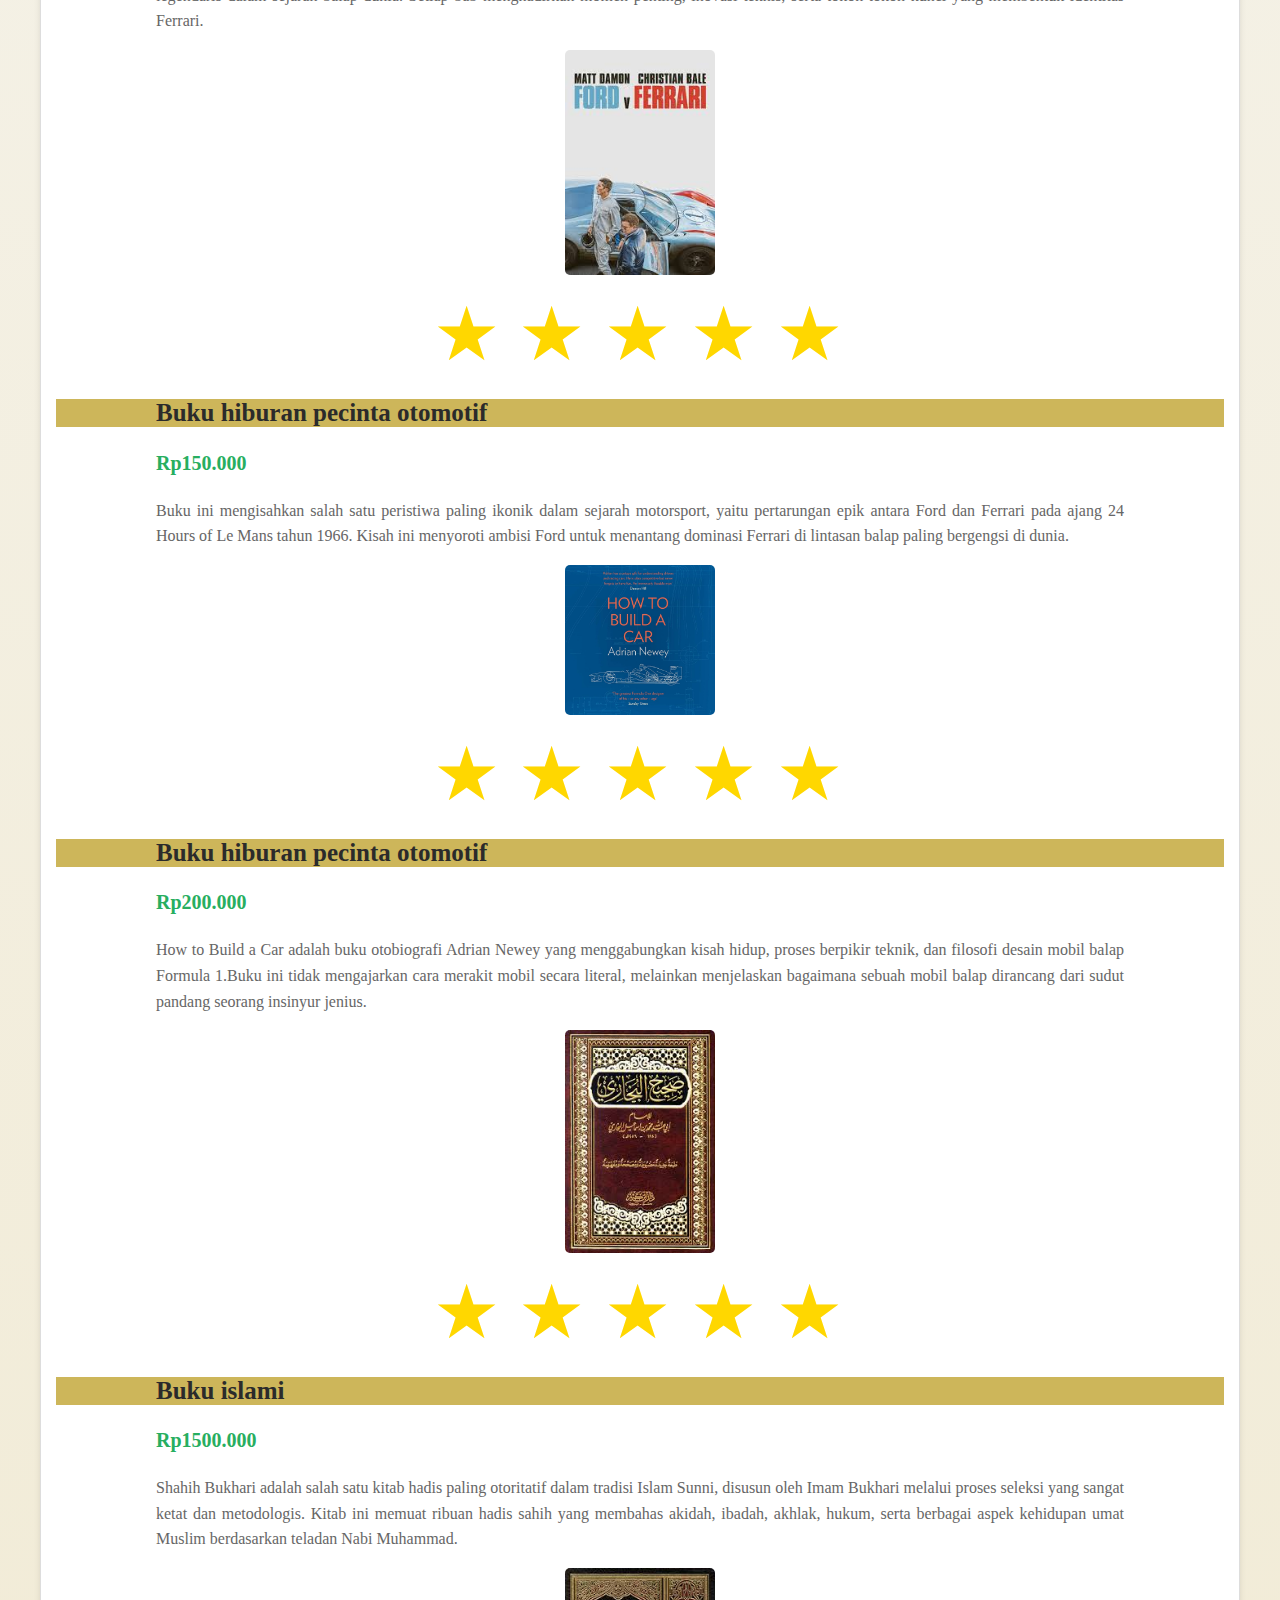
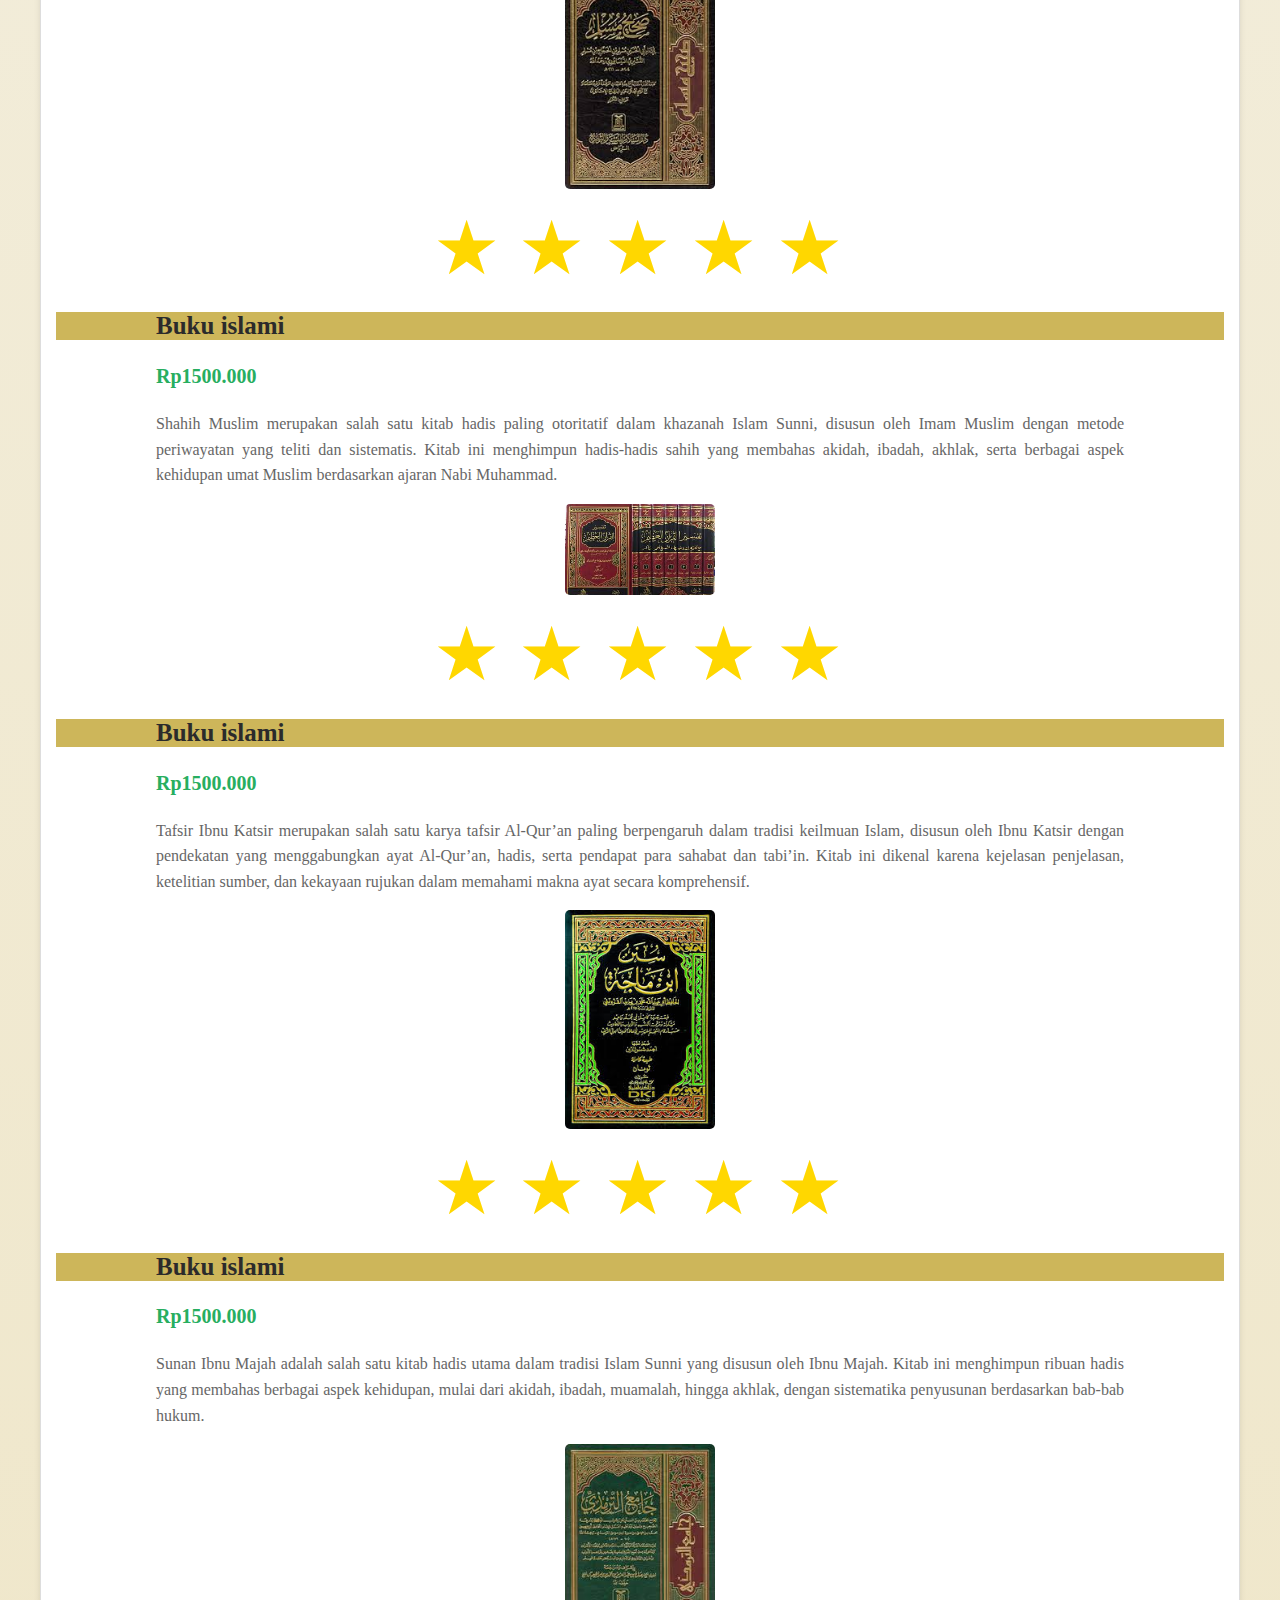
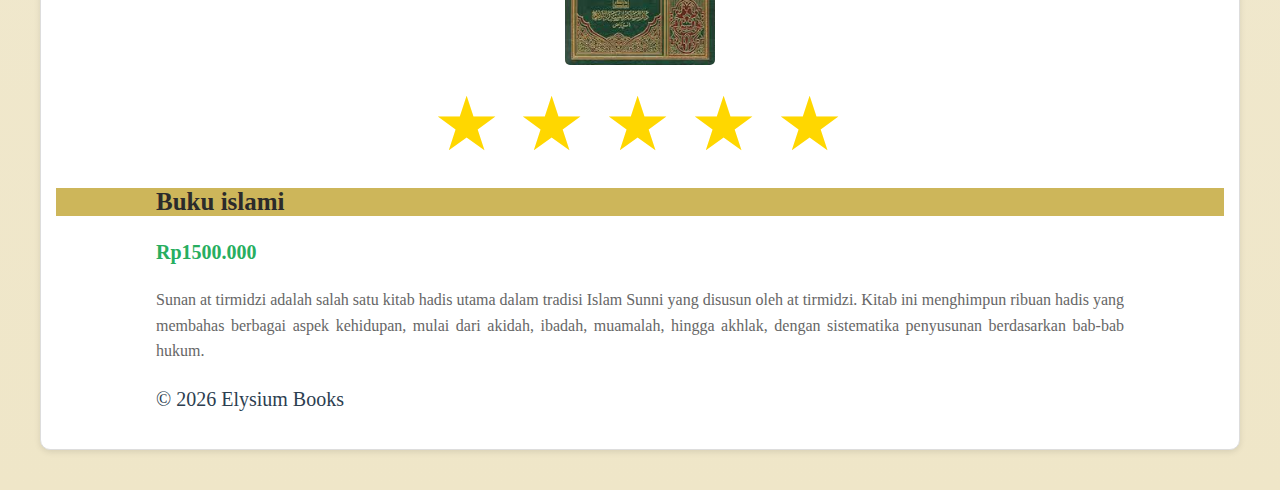
<file: produk.html>
<!DOCTYPE html>
<html lang="id">
<head>
<meta charset="UTF-8">
<meta name="viewport" content="width=device-width, initial-scale=1.0">
<title>Elysium Books</title>
<link rel ="stylesheet" href ="style.css"/>
<nav class="navbar">
  <ul>
    <li><a href="index.html">Home</a></li>
    <li><a href="produk.html">Produk</a>
     <a href="bedah-buku.html">Bedah Buku Artikel</a></li>
      <a href="Testimoni.html">Testimoni</a></li>
       <a href="Tampil Testimoni.html">Tampil Testimoni</a></li>
       <li><a href="Video Produk Event.html">Video Produk Event</a></li>
       <li><a href="Kontak.html">Kontak</a></li>
  </ul>
</nav>
</head>


<body>
<h1>Daftar Produk Buku</h1>
<section class="daftar-produk">
<div class="produk">
<img src="Images/gambar buku anak.jpg" alt ="buku 1"/>
<div class="rating">
        <span>★</span>
        <span>★</span>
        <span>★</span>
        <span>★</span>
        <span>★</span>
</div>

<h2>Buku Cerita Anak Umur 1-3 tahun </h2>
<p class="harga">Rp75.000</p>
<p class="deskripsi">Buku cerita anak koran berisi cerita pendek sederhana dalam format praktis seperti koran. Dirancang untuk menumbuhkan minat baca dan imajinasi anak, dengan bahasa mudah dipahami dan tampilan menarik. Cocok dibaca sendiri atau bersama orang tua..</p>
<img src="Images/gambar buku anak 2.jpg" alt="buku 2"/>
<div class="rating">
        <span>★</span>
        <span>★</span>
        <span>★</span>
        <span>★</span>
        <span>★</span>
</div>

<h2>Buku Cerita Anak umur 3-5 tahun</h2>
<p class="harga">Rp55.000</p>
<p class="deskripsi">Ke Toilet Sendiri adalah buku anak yang membantu proses toilet training melalui cerita sederhana dan ilustrasi menarik. Buku ini mengajarkan kemandirian, kebersihan, dan rasa percaya diri dengan bahasa yang mudah dipahami. Cocok dibaca bersama orang tua sebagai pendamping belajar anak.</p>

<img src="Images/Ferrari F1 legacy on display.png" alt="buku 3"/>
<div class="rating">
        <span>★</span>
        <span>★</span>
        <span>★</span>
        <span>★</span>
        <span>★</span>
</div>

<h2> Buku hiburan pecinta otomotif</h2>
<p class="harga">Rp100.000</p>
<p class="deskripsi">Buku ini mengulas perjalanan panjang Scuderia Ferrari di ajang Formula 1, mulai dari era awal keikutsertaannya hingga menjadi
      salah satu tim paling legendaris dalam sejarah balap dunia. Setiap bab menghadirkan momen penting, inovasi teknis, serta tokoh-tokoh
      kunci yang membentuk identitas Ferrari.</p>
      <img src="Images/Ford vs Ferrari.jpg" alt="buku 4"/>
      <div class="rating">
        <span>★</span>
        <span>★</span>
        <span>★</span>
        <span>★</span>
        <span>★</span>
</div>

      <h2>Buku hiburan pecinta otomotif</h2>
      <p class="harga">Rp150.000</p>
      <p class="deskripsi"> Buku ini mengisahkan salah satu peristiwa paling ikonik dalam sejarah motorsport, yaitu pertarungan epik antara Ford dan Ferrari
      pada ajang 24 Hours of Le Mans tahun 1966. Kisah ini menyoroti ambisi Ford untuk menantang dominasi Ferrari di lintasan balap
      paling bergengsi di dunia.</p>
      <img src="Images/how to build a car.jpg" alt="buku 5"/>
      <div class="rating">
        <span>★</span>
        <span>★</span>
        <span>★</span>
        <span>★</span>
        <span>★</span>
</div>

      <h2>Buku hiburan pecinta otomotif</h2>
      <p class="harga">Rp200.000</p>
      <p class="deskripsi">How to Build a Car adalah buku otobiografi Adrian Newey yang menggabungkan kisah hidup, proses berpikir teknik,
      dan filosofi desain mobil balap Formula 1.Buku ini tidak mengajarkan cara merakit mobil secara literal,
       melainkan menjelaskan bagaimana sebuah mobil balap dirancang dari sudut pandang seorang insinyur jenius.</p>

<img src="Images/download (1).jpg" alt="buku 6"/>
  <div class="rating">
        <span>★</span>
        <span>★</span>
        <span>★</span>
        <span>★</span>
        <span>★</span>
</div>

       <h2>Buku islami</h2>
       <p class="harga">Rp1500.000</p>
       <p class="deskripsi">Shahih Bukhari adalah salah satu kitab hadis paling otoritatif dalam tradisi Islam Sunni,
         disusun oleh Imam Bukhari melalui proses seleksi yang sangat ketat dan metodologis.
          Kitab ini memuat ribuan hadis sahih yang membahas akidah, ibadah, akhlak, hukum,
           serta berbagai aspek kehidupan umat Muslim berdasarkan teladan Nabi Muhammad.</p>

           <img src="Images/shahih muslim.jpg" alt="buku 7"/>
           <div class="rating">
        <span>★</span>
        <span>★</span>
        <span>★</span>
        <span>★</span>
        <span>★</span>
</div>
<h2>Buku islami</h2>
<p class="harga">Rp1500.000</p>
<p class="deskripsi">Shahih Muslim merupakan salah satu kitab hadis paling otoritatif dalam khazanah Islam Sunni, disusun oleh Imam Muslim dengan metode periwayatan yang teliti dan sistematis.
         Kitab ini menghimpun hadis-hadis sahih yang membahas akidah,
          ibadah, akhlak, serta berbagai aspek kehidupan umat Muslim berdasarkan ajaran Nabi Muhammad.</p>
          
          <img src="Images/tafsir ibnu katsir.jpg" alt="buku 8"/>
                <div class="rating">
        <span>★</span>
        <span>★</span>
        <span>★</span>
        <span>★</span>
        <span>★</span>
        </div>
          <h2>Buku islami</h2>
          <p class="harga">Rp1500.000</p>
          <p class="deskripsi">Tafsir Ibnu Katsir merupakan salah satu karya tafsir Al-Qur’an paling
                 berpengaruh dalam tradisi keilmuan Islam, disusun oleh Ibnu Katsir dengan pendekatan yang menggabungkan ayat Al-Qur’an, hadis, serta pendapat para sahabat dan tabi’in.
                 Kitab ini dikenal karena kejelasan penjelasan, ketelitian sumber,
                  dan kekayaan rujukan dalam memahami makna ayat secara komprehensif.</p>
             

        <img src="Images/sunan ibnu majah.jpg" alt="buku 9"/>
              <div class="rating">
        <span>★</span>
        <span>★</span>
        <span>★</span>
        <span>★</span>
        <span>★</span>
        </div>
 <h2>Buku islami</h2>

        <p class="harga">Rp1500.000</p>
        <p class="deskripsi">Sunan Ibnu Majah adalah salah satu kitab hadis utama dalam tradisi Islam Sunni yang disusun oleh Ibnu Majah.
                 Kitab ini menghimpun ribuan hadis yang membahas berbagai aspek kehidupan,
                 mulai dari akidah, ibadah, muamalah, hingga akhlak, dengan sistematika penyusunan berdasarkan bab-bab hukum.</p>
              
<img src="Images/sunan attirmidzi.jpg" alt="buku 10"/>
      <div class="rating">
        <span>★</span>
        <span>★</span>
        <span>★</span>
        <span>★</span>
        <span>★</span>
        </div>
 <h2>Buku islami</h2>

        <p class="harga">Rp1500.000</p>
        <p class="deskripsi">Sunan at tirmidzi adalah salah satu kitab hadis utama dalam tradisi Islam Sunni yang disusun oleh at tirmidzi.
                 Kitab ini menghimpun ribuan hadis yang membahas berbagai aspek kehidupan,
                 mulai dari akidah, ibadah, muamalah, hingga akhlak, dengan sistematika penyusunan berdasarkan bab-bab hukum.</p>
                 
        

      <main>
        <footer>
    <p>&copy; 2026 Elysium Books</p>
  </footer>

      </main>
</div>
</body>
</file>
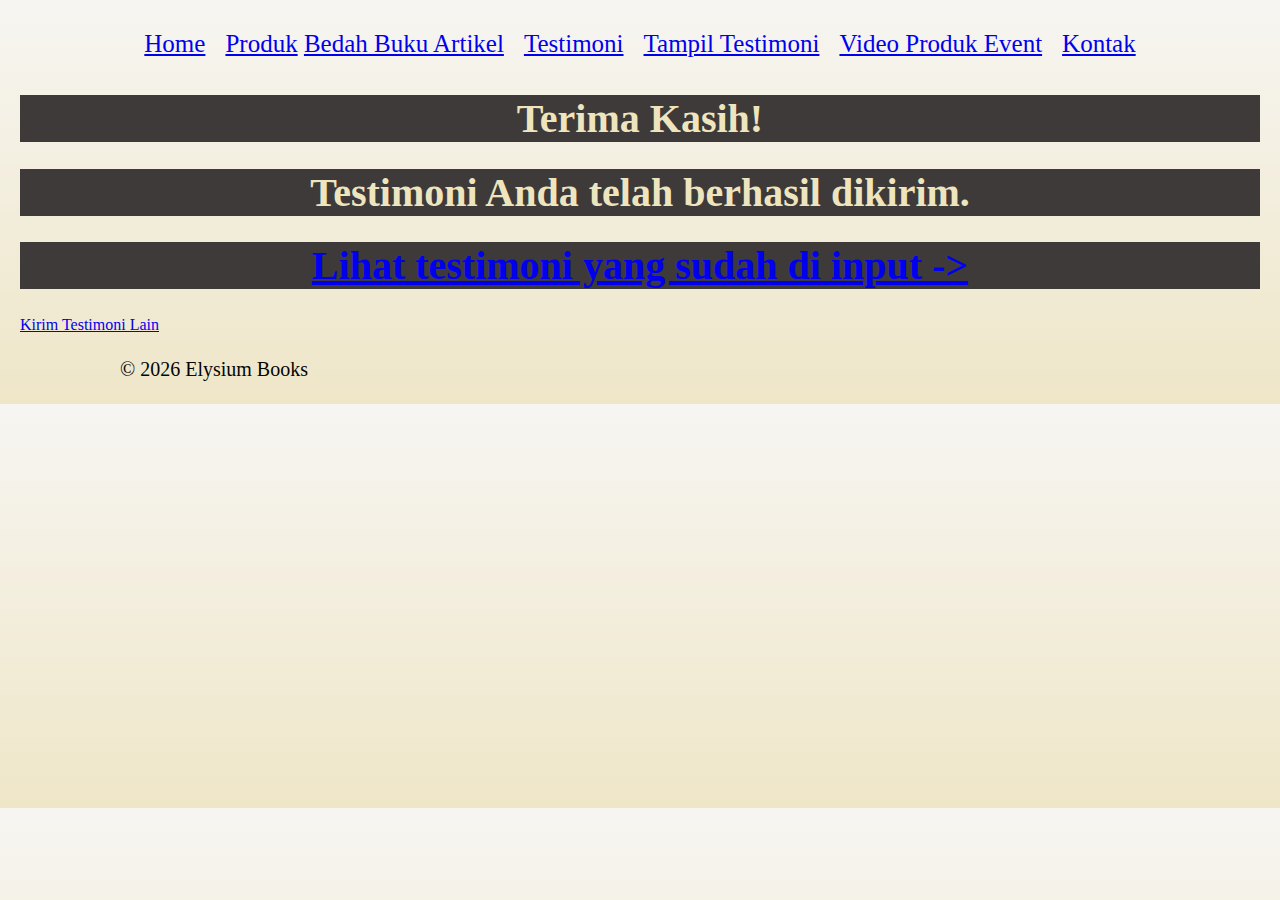
<file: Proses Testimoni.html>
<!DOCTYPE html>
<html lang="id">
<head>
<meta charset="UTF-8">
<meta name="viewport" content="width=device-width, initial-scale=1.0">
<title>Elysium Books</title>
<link rel ="stylesheet" href ="style.css"/>
<nav class="navbar">
  <ul>
    <li><a href="index.html">Home</a></li>
    <li><a href="produk.html">Produk</a>
     <a href="bedah-buku.html">Bedah Buku Artikel</a></li>
     <a href="Testimoni.html">Testimoni</a></li>
      <a href="Tampil Testimoni.html">Tampil Testimoni</a></li>
      <li><a href="Video Produk Event.html">Video Produk Event</a></li>
       <li><a href="Kontak.html">Kontak</a></li>
  </ul>
</nav>
</head>

 

  <main class="konfirmasi">
    <h1>Terima Kasih!</h1>
   <h1> Testimoni Anda telah berhasil dikirim.</h1>
   <h1><a href="tampil-testimoni.html">Lihat testimoni yang sudah di input -> </a></h1>
    <section class="testimoni-terkirim">
    </section>
    <a href="testimoni.html">Kirim Testimoni Lain</a>
  </main>

  
<footer>
    <p>&copy; 2026 Elysium Books</p>
  </footer>
</body>

</body>
</html>
</file>
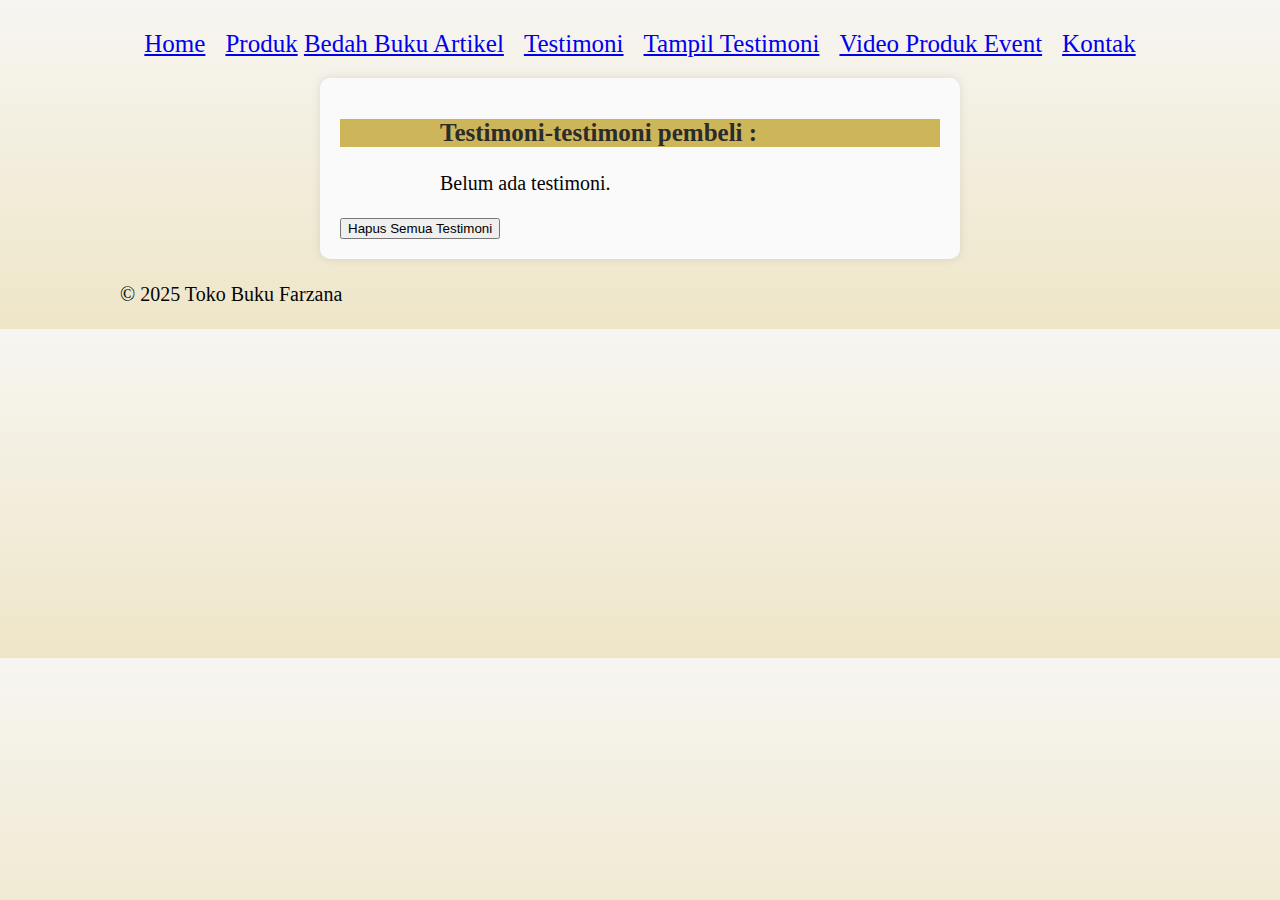
<file: Tampil Testimoni.html>
<!DOCTYPE html>
<html lang="id">
<head>
<meta charset="UTF-8">
<meta name="viewport" content="width=device-width, initial-scale=1.0">
<title>Elysium Books</title>
<link rel ="stylesheet" href ="style.css"/>
<nav class="navbar">
  <ul>
    <li><a href="index.html">Home</a></li>
    <li><a href="produk.html">Produk</a>
     <a href="bedah-buku.html">Bedah Buku Artikel</a></li>
     <a href="Testimoni.html">Testimoni</a></li>
     <a href="Tampil Testimoni.html">Tampil Testimoni</a></li>
     <li><a href="video produk event.html">Video Produk Event</a></li>
       <li><a href="kontak.html">Kontak</a></li>
  </ul>
</nav>
</head>

 <main class="formulir">
    <h2>Testimoni-testimoni pembeli :</h2>
    <div id="daftarTestimoni"></div>
    <button id="hapusSemua">Hapus Semua Testimoni</button>
  </div>

    <section>
    <div id="daftarTestimoni"></div>
    </section>
  </main>

  <footer>
    <p>&copy; 2025 Toko Buku Farzana</p>
  </footer>

   <script>
    const container = document.getElementById('daftarTestimoni');
    const testimoniList = JSON.parse(localStorage.getItem('testimoniList')) || [];

    if (testimoniList.length === 0) {
      container.innerHTML = "<p>Belum ada testimoni.</p>";
    } else {
      testimoniList.forEach((t, i) => {
        const el = document.createElement('div');
        el.className = 'testimoni-box';
        el.innerHTML = `
          <p><strong>Nama:</strong> ${t.nama}</p>
          <p><strong>Email:</strong> ${t.email}</p>
          <p><strong>Pesan:</strong> ${t.pesan}</p>
        `;
        container.appendChild(el);
      });
    }


      document.getElementById("hapusSemua").addEventListener("click", function() {
      const konfirmasi = confirm("Apakah Anda yakin ingin menghapus semua testimoni?");
      if (konfirmasi) {
        localStorage.removeItem("testimoniList");
        location.reload();
         
      }
       });
  </script>
</body>
</file>
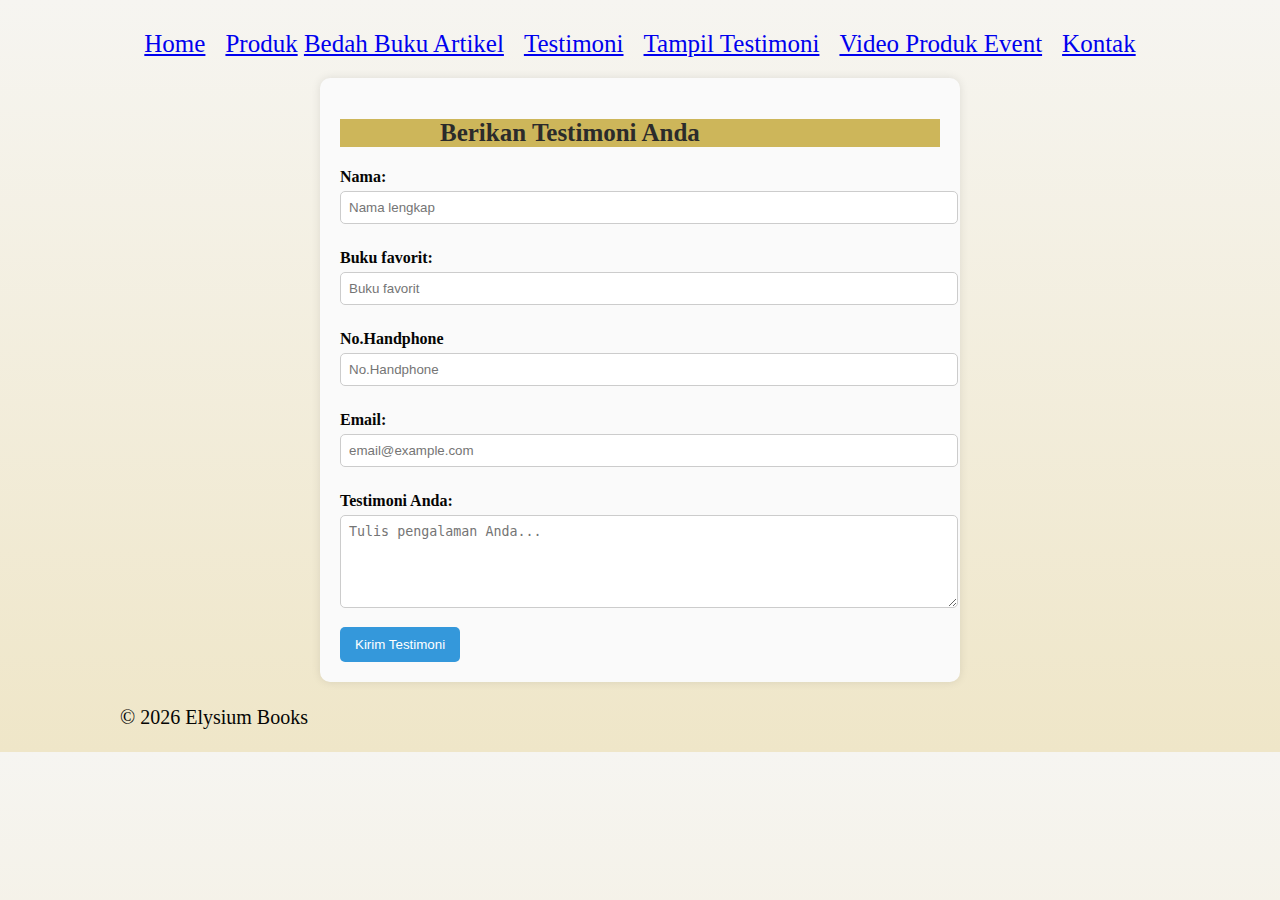
<file: Testimoni.html>
<!DOCTYPE html>
<html lang="id">
<head>
<meta charset="UTF-8">
<meta name="viewport" content="width=device-width, initial-scale=1.0">
<title>Elysium Books</title>
<link rel ="stylesheet" href ="style.css"/>
<nav class="navbar">
  <ul>
    <li><a href="index.html">Home</a></li>
    <li><a href="produk.html">Produk</a>
     <a href="bedah-buku.html">Bedah Buku Artikel</a></li>
      <a href="Testimoni.html">Testimoni</a></li>
  <a href="Tampil Testimoni.html">Tampil Testimoni</a></li>
  <li><a href="video produk event.html">Video Produk Event</a></li>
       <li><a href="kontak.html">Kontak</a></li>
  </ul>
</nav>
</head>
<body>
      <main class="formulir">
    <h2>Berikan Testimoni Anda</h2>
    <form id="formTestimoni">
      <label for="nama">Nama:</label>
      <input type="text" id="nama" name="nama" required placeholder="Nama lengkap">

      <label for="Buku favorit">Buku favorit:</label>
      <input type="text" id="Buku favorit" name="Buku favorit" required placeholder="Buku favorit">


      <label for="No.Handphone">No.Handphone</label>
      <input type="text" id="No.Handphone" name="No.Handphone" required placeholder="No.Handphone">


      <label for="email">Email:</label>
      <input type="email" id="email" name="email" required placeholder="email@example.com">

      <label for="pesan">Testimoni Anda:</label>
      <textarea id="pesan" name="pesan" required placeholder="Tulis pengalaman Anda..." rows="5"></textarea>

      <button type="submit">Kirim Testimoni</button>
    </form>
  </main>

  <footer>
    <p>&copy; 2026 Elysium Books</p>
  </footer>

  <script>
    document.getElementById('formTestimoni').addEventListener('submit', function(e) {
      e.preventDefault();

      const nama = document.getElementById('nama').value;
      const email = document.getElementById('email').value;
      const pesan = document.getElementById('pesan').value;

      const dataBaru = { nama, email, pesan };

      // Ambil list dari localStorage
      const testimoniList = JSON.parse(localStorage.getItem('testimoniList')) || [];

      // Tambahkan testimoni baru
      testimoniList.push(dataBaru);

      // Simpan kembali ke localStorage
      localStorage.setItem('testimoniList', JSON.stringify(testimoniList));

      // Arahkan ke halaman konfirmasi
      window.location.href = 'Proses Testimoni.html';
    });
  </script>

</body>
</file>
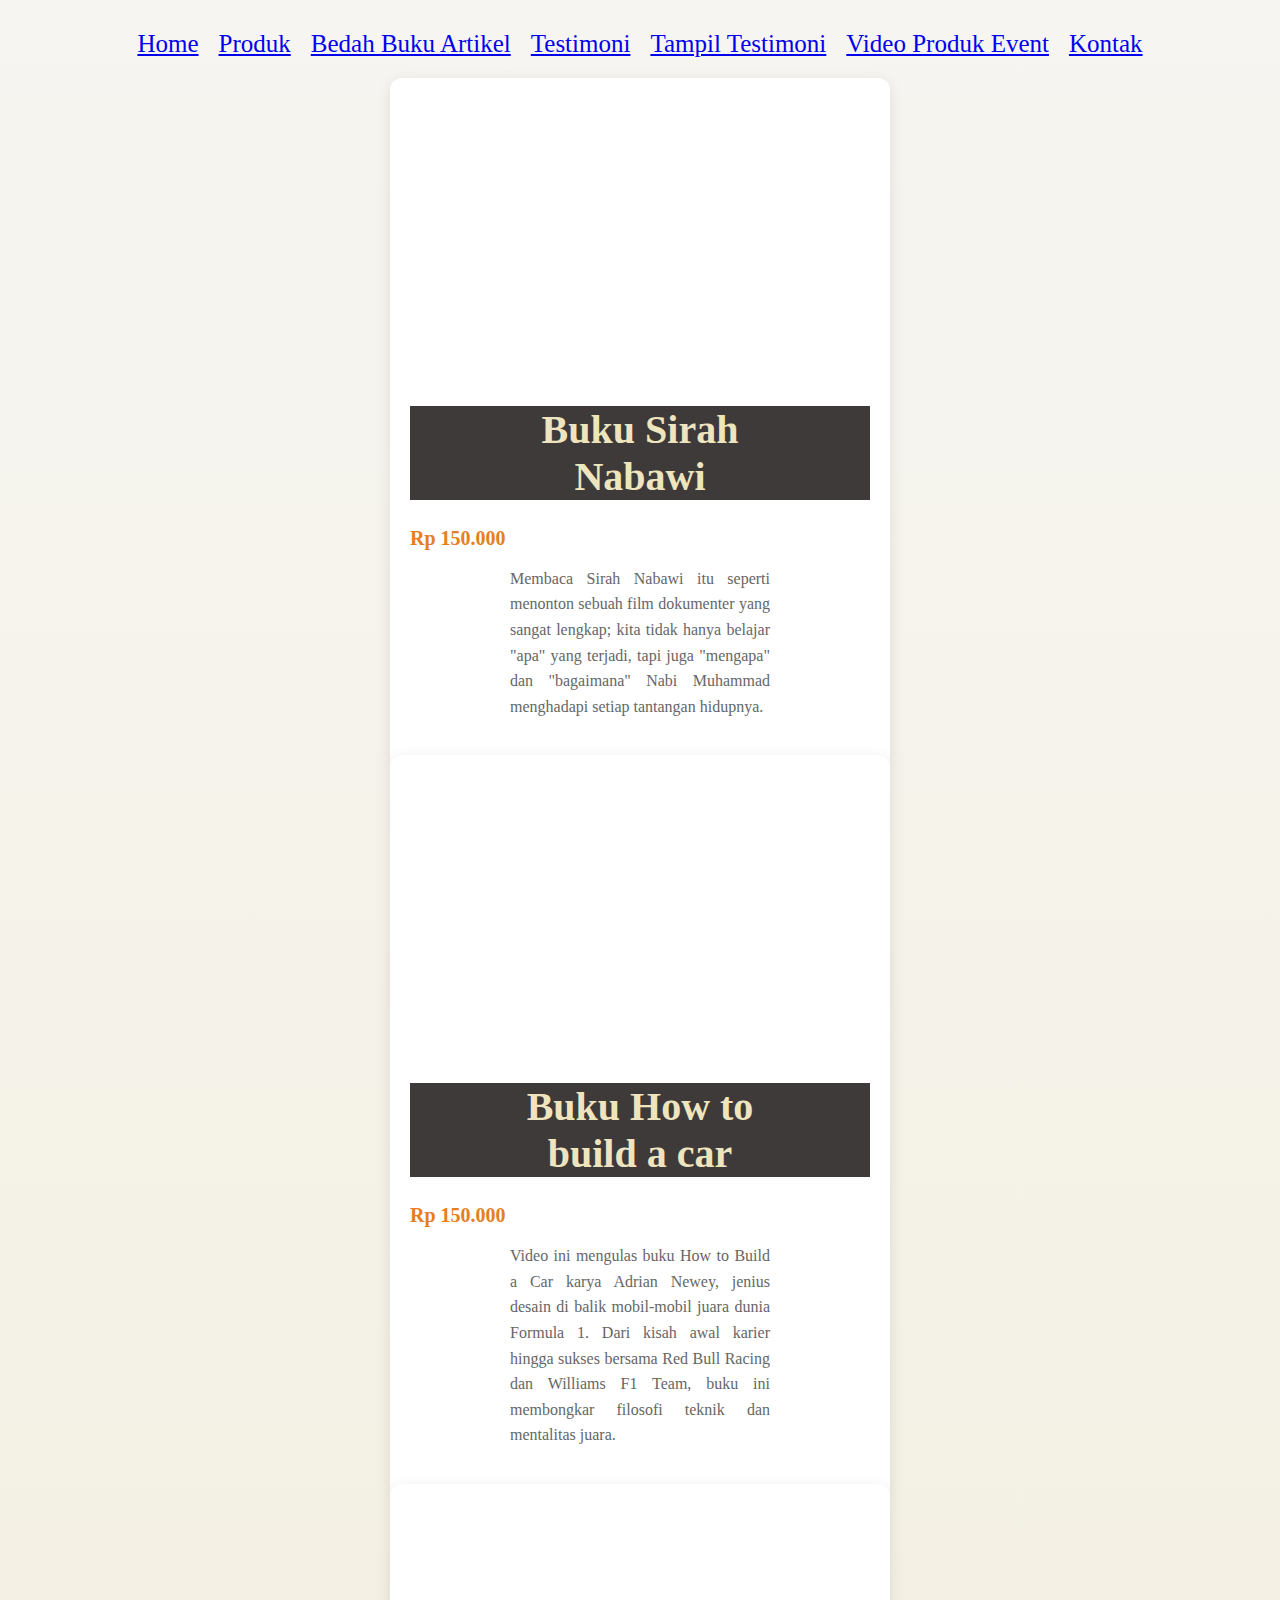
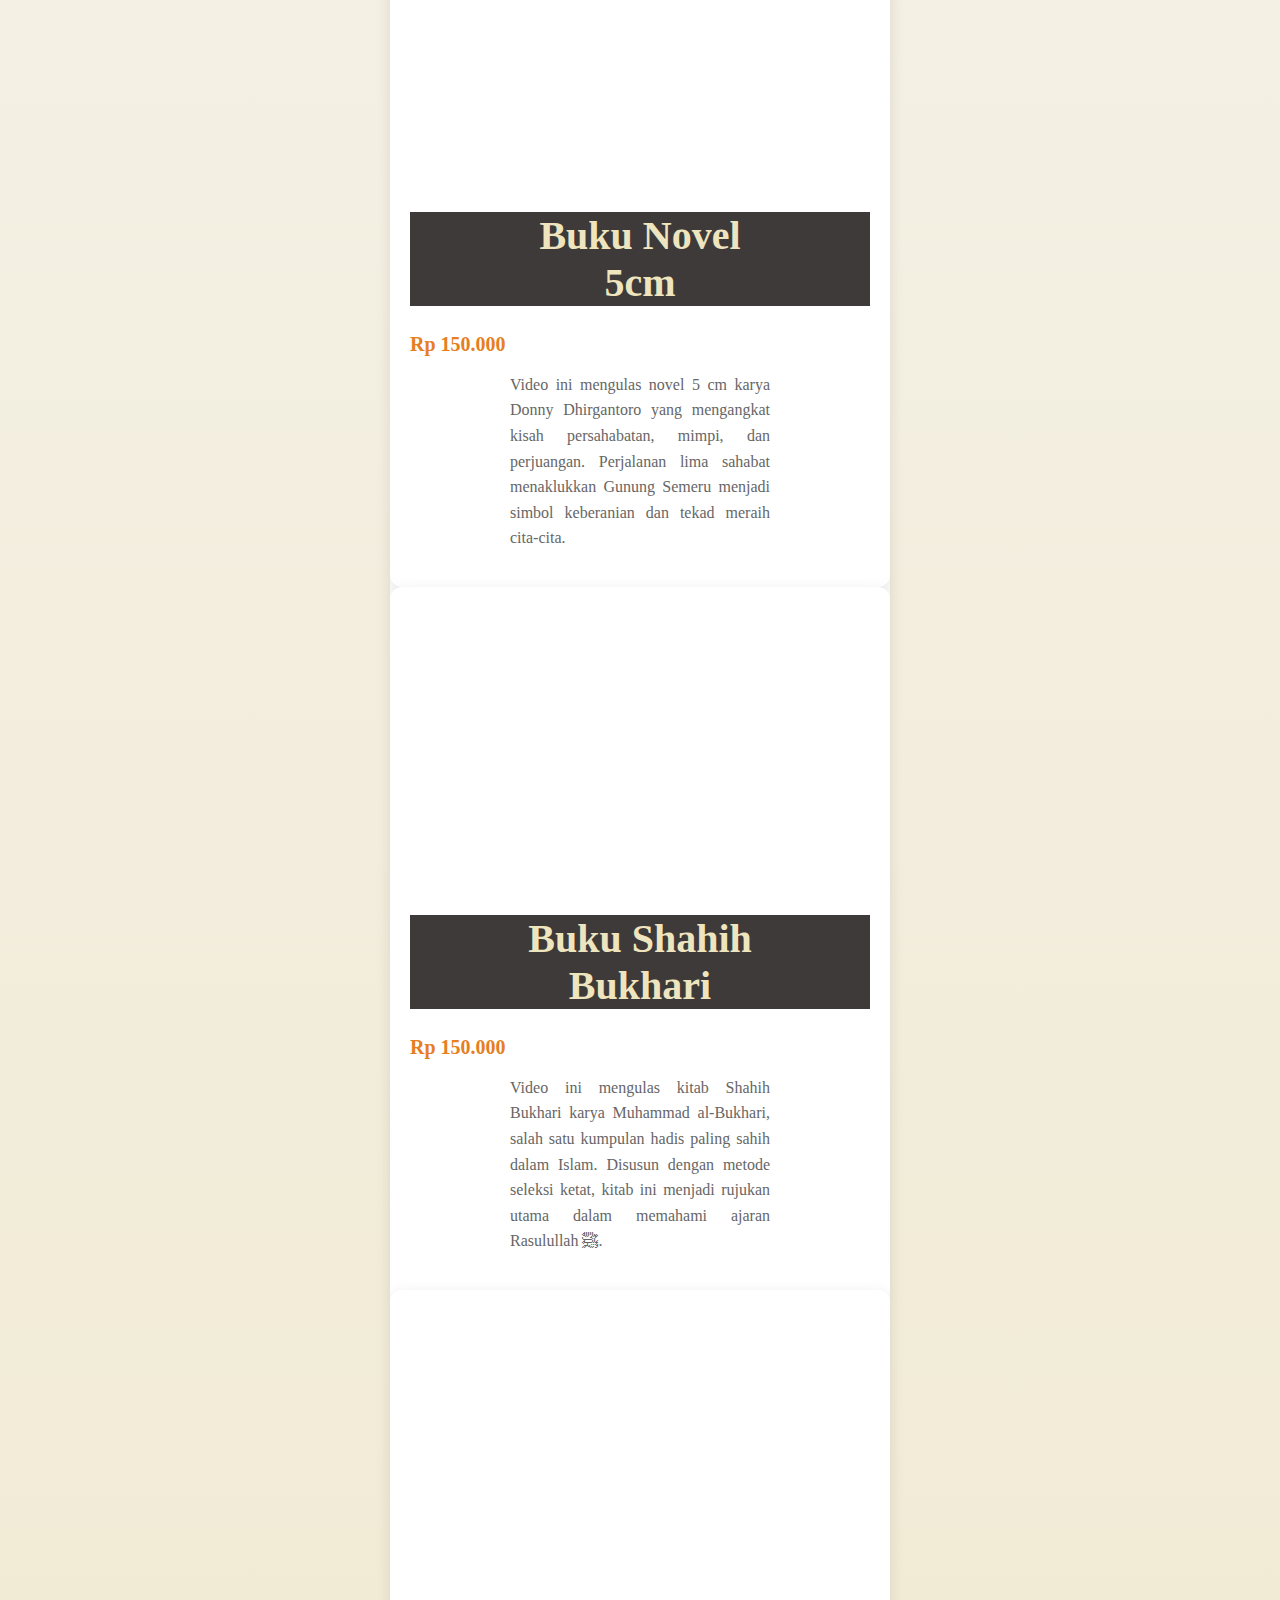
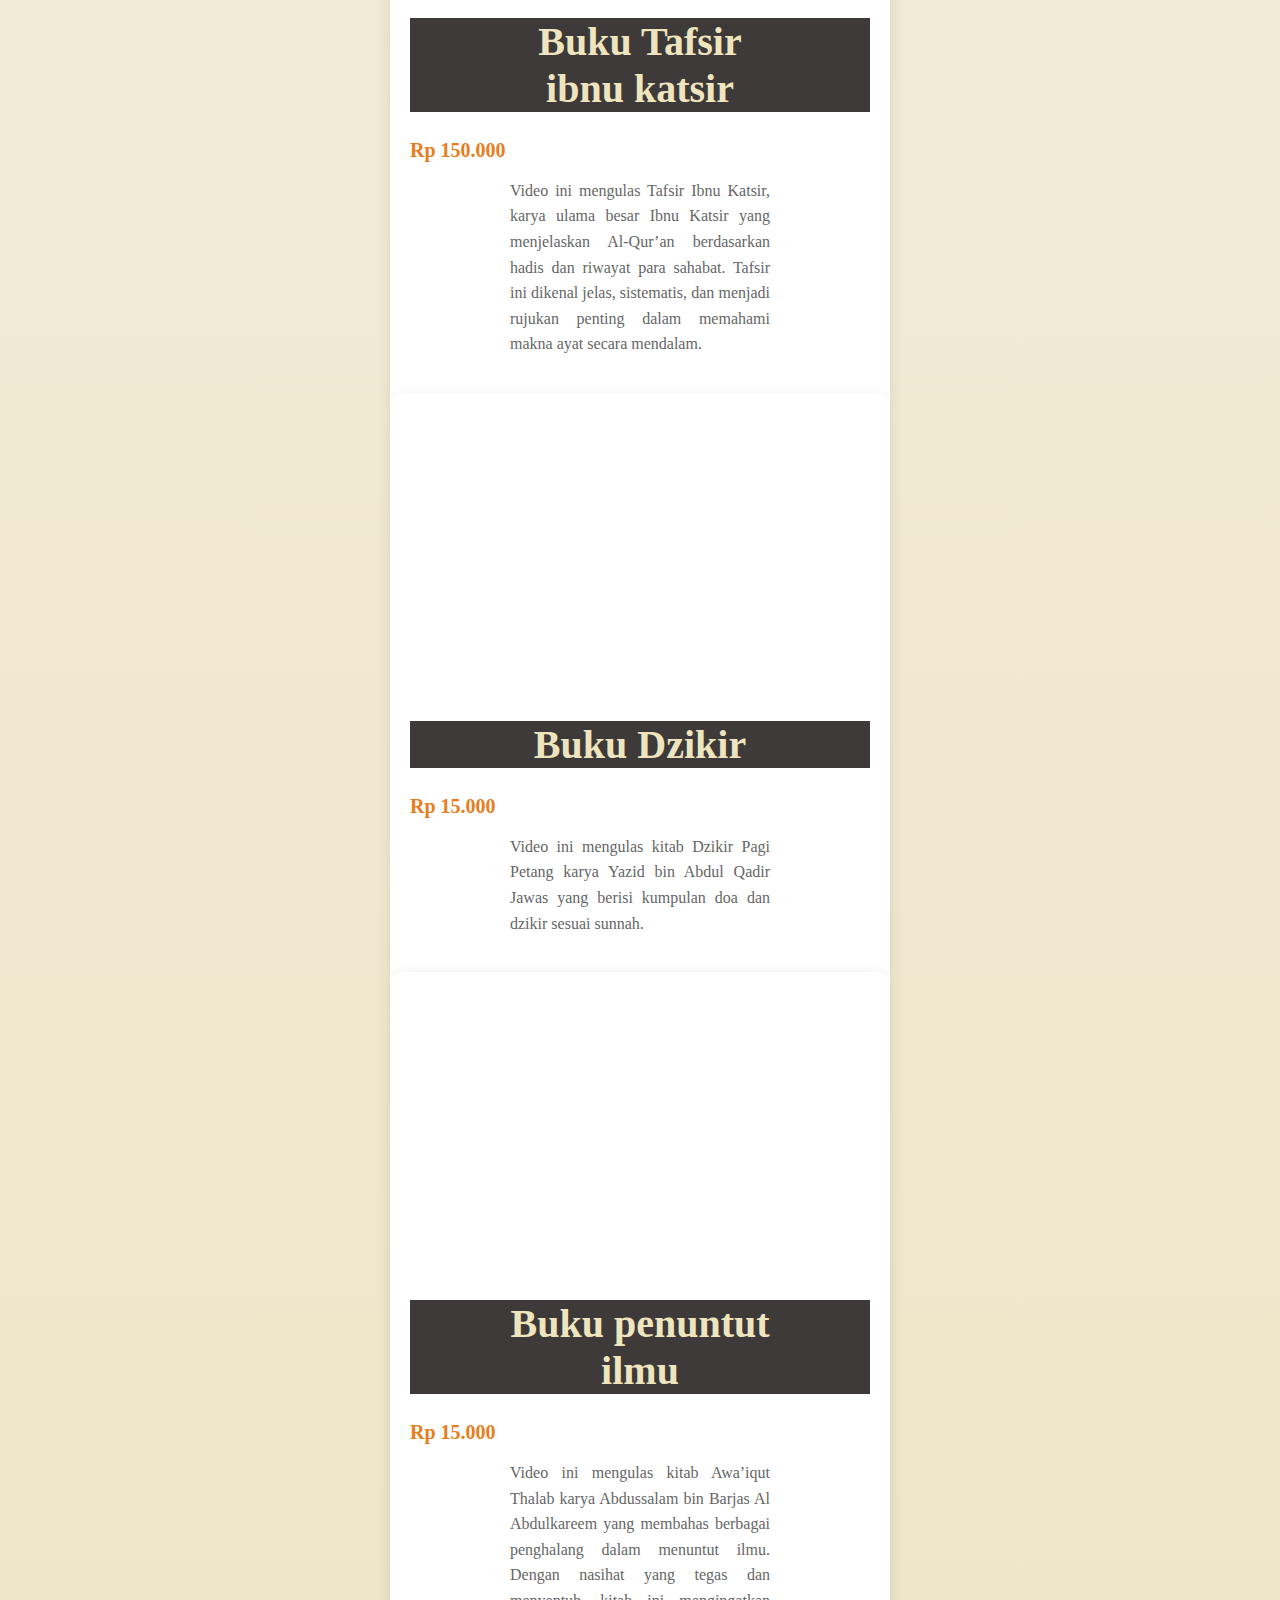
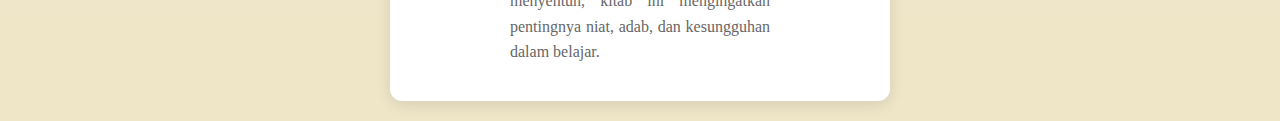
<file: video produk event.html>
<!DOCTYPE html>
<html lang="id">
<head>
<meta charset="UTF-8">
<meta name="viewport" content="width=device-width, initial-scale=1.0">
<title>Elysium Books</title>
<link rel ="stylesheet" href ="style.css"/>
<nav class="navbar">
  <ul>
    <li><a href="index.html">Home</a></li>
    <li><a href="produk.html">Produk</a></li>
       <li><a href="bedah-buku.html">Bedah Buku Artikel</a></li>
       <li><a href="Testimoni.html">Testimoni</a></li>
       <li><a href="Tampil Testimoni.html">Tampil Testimoni</a></li>
       <li><a href="video produk event.html">Video Produk Event</a></li>
       <li><a href="kontak.html">Kontak</a></li>
  </ul>
</nav>
</head>
<body>

     
    <div class="card-buku">
        <div class="video-container">
          <iframe src="https://www.youtube.com/embed/0WvxNDQ7M0o" 
                    title="Komparasi Buku Sirah Nabawiyyah"
                    allow="accelerometer; autoplay; clipboard-write; encrypted-media; gyroscope; picture-in-picture" 
                    allowfullscreen>
            </iframe>
        </div>
        <div class="konten">
            <h1>Buku Sirah Nabawi</h1>
            <div class="harga-buku">Rp 150.000</div>
            <p class="deskripsi">
               Membaca Sirah Nabawi itu seperti menonton sebuah film dokumenter yang sangat lengkap; kita tidak hanya belajar "apa" yang terjadi, tapi juga "mengapa" dan "bagaimana" Nabi Muhammad menghadapi setiap tantangan hidupnya.
            </p>
        </div>
    

    
    <div class="card-buku">
        <div class="video-container">
          <iframe src="https://www.youtube.com/embed/hHDFSiYu7Cg?si=KvE-9W6sPsKv22AJ" 
                    title="How to build a car"
                    allow="accelerometer; autoplay; clipboard-write; encrypted-media; gyroscope; picture-in-picture" 
                    allowfullscreen>
            </iframe>
        </div>
        <div class="konten">
            <h1>Buku How to build a car</h1>
            <div class="harga-buku">Rp 150.000</div>
            <p class="deskripsi">
            Video ini mengulas buku How to Build a Car karya Adrian Newey, jenius desain di balik mobil-mobil juara dunia Formula 1.
Dari kisah awal karier hingga sukses bersama Red Bull Racing dan Williams F1 Team,
buku ini membongkar filosofi teknik dan mentalitas juara.

            </p>
        </div>
    

     <div class="card-buku">
        <div class="video-container">
          <iframe src="https://www.youtube.com/embed/HW-VRzxrjKE?si=-sztqUuSAgnwdTtd" 
                    title="5 cm"
                    allow="accelerometer; autoplay; clipboard-write; encrypted-media; gyroscope; picture-in-picture" 
                    allowfullscreen>
            </iframe>
        </div>
        <div class="konten">
            <h1>Buku Novel 5cm</h1>
            <div class="harga-buku">Rp 150.000</div>
            <p class="deskripsi">
            Video ini mengulas novel 5 cm karya Donny Dhirgantoro yang mengangkat kisah persahabatan, mimpi, dan perjuangan.
Perjalanan lima sahabat menaklukkan Gunung Semeru menjadi simbol keberanian dan tekad meraih cita-cita.
            </p>
        </div>
    </div>

    <div class="card-buku">
        <div class="video-container">
          <iframe src="https://www.youtube.com/embed/04Hc5ihwa_A?si=I_Qic5cUOcQ7x-jM" 
                    title="Shahih Bukhari"
                    allow="accelerometer; autoplay; clipboard-write; encrypted-media; gyroscope; picture-in-picture" 
                    allowfullscreen>
            </iframe>
        </div>
        <div class="konten">
            <h1>Buku Shahih Bukhari</h1>
            <div class="harga-buku">Rp 150.000</div>
            <p class="deskripsi">
           Video ini mengulas kitab Shahih Bukhari karya Muhammad al-Bukhari, salah satu kumpulan hadis paling sahih dalam Islam.
Disusun dengan metode seleksi ketat, kitab ini menjadi rujukan utama dalam memahami ajaran Rasulullah ﷺ.
            </p>
        </div>
    
        <div class="card-buku">
        <div class="video-container">
          <iframe src="https://www.youtube.com/embed/MmQo8EXtvYI?si=wFiKMAVs43RT9W_T" 
                    title="Tafsir ibnu katsir"
                    allow="accelerometer; autoplay; clipboard-write; encrypted-media; gyroscope; picture-in-picture" 
                    allowfullscreen>
            </iframe>
        </div>
        <div class="konten">
            <h1>Buku Tafsir ibnu katsir</h1>
            <div class="harga-buku">Rp 150.000</div>
            <p class="deskripsi">
          Video ini mengulas Tafsir Ibnu Katsir, karya ulama besar Ibnu Katsir yang menjelaskan Al-Qur’an berdasarkan hadis dan riwayat para sahabat.
Tafsir ini dikenal jelas, sistematis, dan menjadi rujukan penting dalam memahami makna ayat secara mendalam.
            </p>
        </div>
    
          <div class="card-buku">
        <div class="video-container">
          <iframe src="https://www.youtube.com/embed/uXcttb6aNtw?si=rqnbb7hXxfcJa3_h" 
                    title="Dzikir pagi petang"
                    allow="accelerometer; autoplay; clipboard-write; encrypted-media; gyroscope; picture-in-picture" 
                    allowfullscreen>
            </iframe>
        </div>
        <div class="konten">
            <h1>Buku Dzikir</h1>
            <div class="harga-buku">Rp 15.000</div>
            <p class="deskripsi">
        Video ini mengulas kitab Dzikir Pagi Petang karya Yazid bin Abdul Qadir Jawas yang berisi kumpulan doa dan dzikir sesuai sunnah.
            </p>
        </div>

          <div class="card-buku">
        <div class="video-container">
          <iframe src="https://www.youtube.com/embed/mDmPi_DWWSM?si=1vxHUAJaljOsrOya" 
                    title="Awaiqut thollab"
                    allow="accelerometer; autoplay; clipboard-write; encrypted-media; gyroscope; picture-in-picture" 
                    allowfullscreen>
            </iframe>
        </div>
        <div class="konten">
            <h1>Buku penuntut ilmu</h1>
            <div class="harga-buku">Rp 15.000</div>
            <p class="deskripsi">
       Video ini mengulas kitab Awa’iqut Thalab karya Abdussalam bin Barjas Al Abdulkareem yang membahas berbagai penghalang dalam menuntut ilmu.
Dengan nasihat yang tegas dan menyentuh, kitab ini mengingatkan pentingnya niat, adab, dan kesungguhan dalam belajar.
            </p>
        </div>
</file>
<file: style.css>
body{background: linear-gradient(to bottom, #F6F5F1, #EFE6C8);
font-family: Georgia, 'Times New Roman', Times, serif;
color: #050504;
margin: 20px;
 animation: gradientBG 10s ease infinite;}
@keyframes gradientBG {
  0% {background-position: 0% 50%;}
  50% {background-position: 100% 50%;}
  100% {background-position: 0% 50%;}
}

.daftar-produk {
display: grid;
grid-template-columns: repeat(auto-fit,
minmax(250px, 1fr));
gap: 20px;
padding: 20px;
}

.produk {
background-color: #fff;
border: 1px solid #ddd;
padding: 15px;
border-radius: 10px;
text-align: center;
box-shadow: 0 2px 6px rgba(0, 0, 0, 0.1);
}
.produk img {
width: 150px;
height: auto;
border-radius: 5px;
margin-bottom: 10px;
}
.produk {font-size: 20px;
color: #2c3e50;
}

.harga {
font-weight: bold;
color: #27ae60;
}
.deskripsi {
font-size: 14px;
color: #555;
}

.artikel {
max-width: 700px;
margin: auto;
padding: 20px;
background-color: #fdfdfd;
font-family: 'Georgia', serif;
line-height: 1.8;
}
.artikel .penulis {
font-style: italic;
color: #666;
margin-bottom: 20px;
}

.artikel .sampul {
width: 180px;
float: right;
margin: 0 0 20px 20px;
border: 1px solid #ccc;
box-shadow: 2px 2px 6px rgba(0,0,0,0.1);
}
.artikel blockquote {
font-style: italic;
padding-left: 50px;
margin: 25px 0;
border-left: 4px solid #999;
color: #444;
background-color: #f9f9f9;
}

.btn-kembali {
display: inline-block;
margin-top: 30px;
padding: 10px 16px;
background-color: #0066cc;
color: white;
text-decoration: none;
border-radius: 4px;
}
.btn-kembali:hover {
background-color: #004d99;
}
  


h1{color:hsl(49, 58%, 84%);
text-align:center;
font-family: 'Times New Roman', Times, serif;
font-size: 40px;
background-color: #3e3a3a;
padding-left: 100px;
padding-right: 100px;}

h2{color: #2B2B2B;
text-align: justify;
font-family: Georgia, 'Times New Roman', Times, serif;
font-size: 25px;
background-color: #cdb65a;
padding-left: 100px;
padding-right: 100px;}




p{font-size: 20px;
text-align: justify;
line-height: 1.5;
font-family:  Georgia, Times, 'Times New Roman', serif;
padding-left: 100px;
padding-right: 100px;}

.navbar ul {
  display: flex;            
  justify-content: center;  
  list-style: none;         
  margin: 10px;
  padding: 10px;
  gap : 20px;
  font-family: Georgia, 'Times New Roman', Times, serif;
  font-size: 25px;
}


.formulir {
max-width: 600px;
margin: auto;
padding: 20px;
background-color: #fafafa;
border-radius: 10px;
box-shadow: 0 0 10px rgba(0,0,0,0.1);
}
form label {
display: block;
margin-top: 10px;
font-weight: bold;
}
form input,
form select,
form textarea {
width: 100%;
padding: 8px;
margin-top: 5px;
margin-bottom: 15px;
border-radius: 5px;
border: 1px solid #ccc;
}
form button {
background-color: #3498db;
color: white;
padding: 10px 15px;
border: none;
border-radius: 5px;
cursor: pointer;
}
form button:hover {
background-color: #2980b9;
}


.rating {
    font-size: 75px;      
    color: #FFD700;       
    margin-right: 5px;   
    text-align: center;
}

.card-buku {
            background-color: white;
            width: 100%;
            max-width: 560px; /* Menyesuaikan ukuran standar video Youtube */
            border-radius: 12px;
            overflow: hidden;
            box-shadow: 0 4px 15px rgba(0,0,0,0.1);
            transition: 0.3s;
            width: 100%;
            max-width: 500px; /* Tentukan lebar maksimal */
            margin-left: auto;
            margin-right: auto;
            display: block; /* Memastikan elemen dianggap sebagai blok */
        }

        .video-container {
            position: relative;
            width: 100%;
            padding-bottom: 56.25%; /* Rasio 16:9 */
            height: 0;
        }

        .video-container iframe {
            position: absolute;
            top: 0;
            left: 0;
            width: 100%;
            height: 100%;
            border: none;
        }

        .konten {
            padding: 20px;
        }

        .judul-buku {
            font-size: 24px;
            color: #333;
            margin: 0 0 10px 0;
            font-weight: bold;
        }

        .harga-buku {
            font-size: 20px;
            color: #e67e22; /* Warna orange agar menonjol */
            font-weight: 600;
            margin-bottom: 15px;
        }

        .deskripsi {
            font-size: 16px;
            color: #666;
            line-height: 1.6;
        }
</file>
